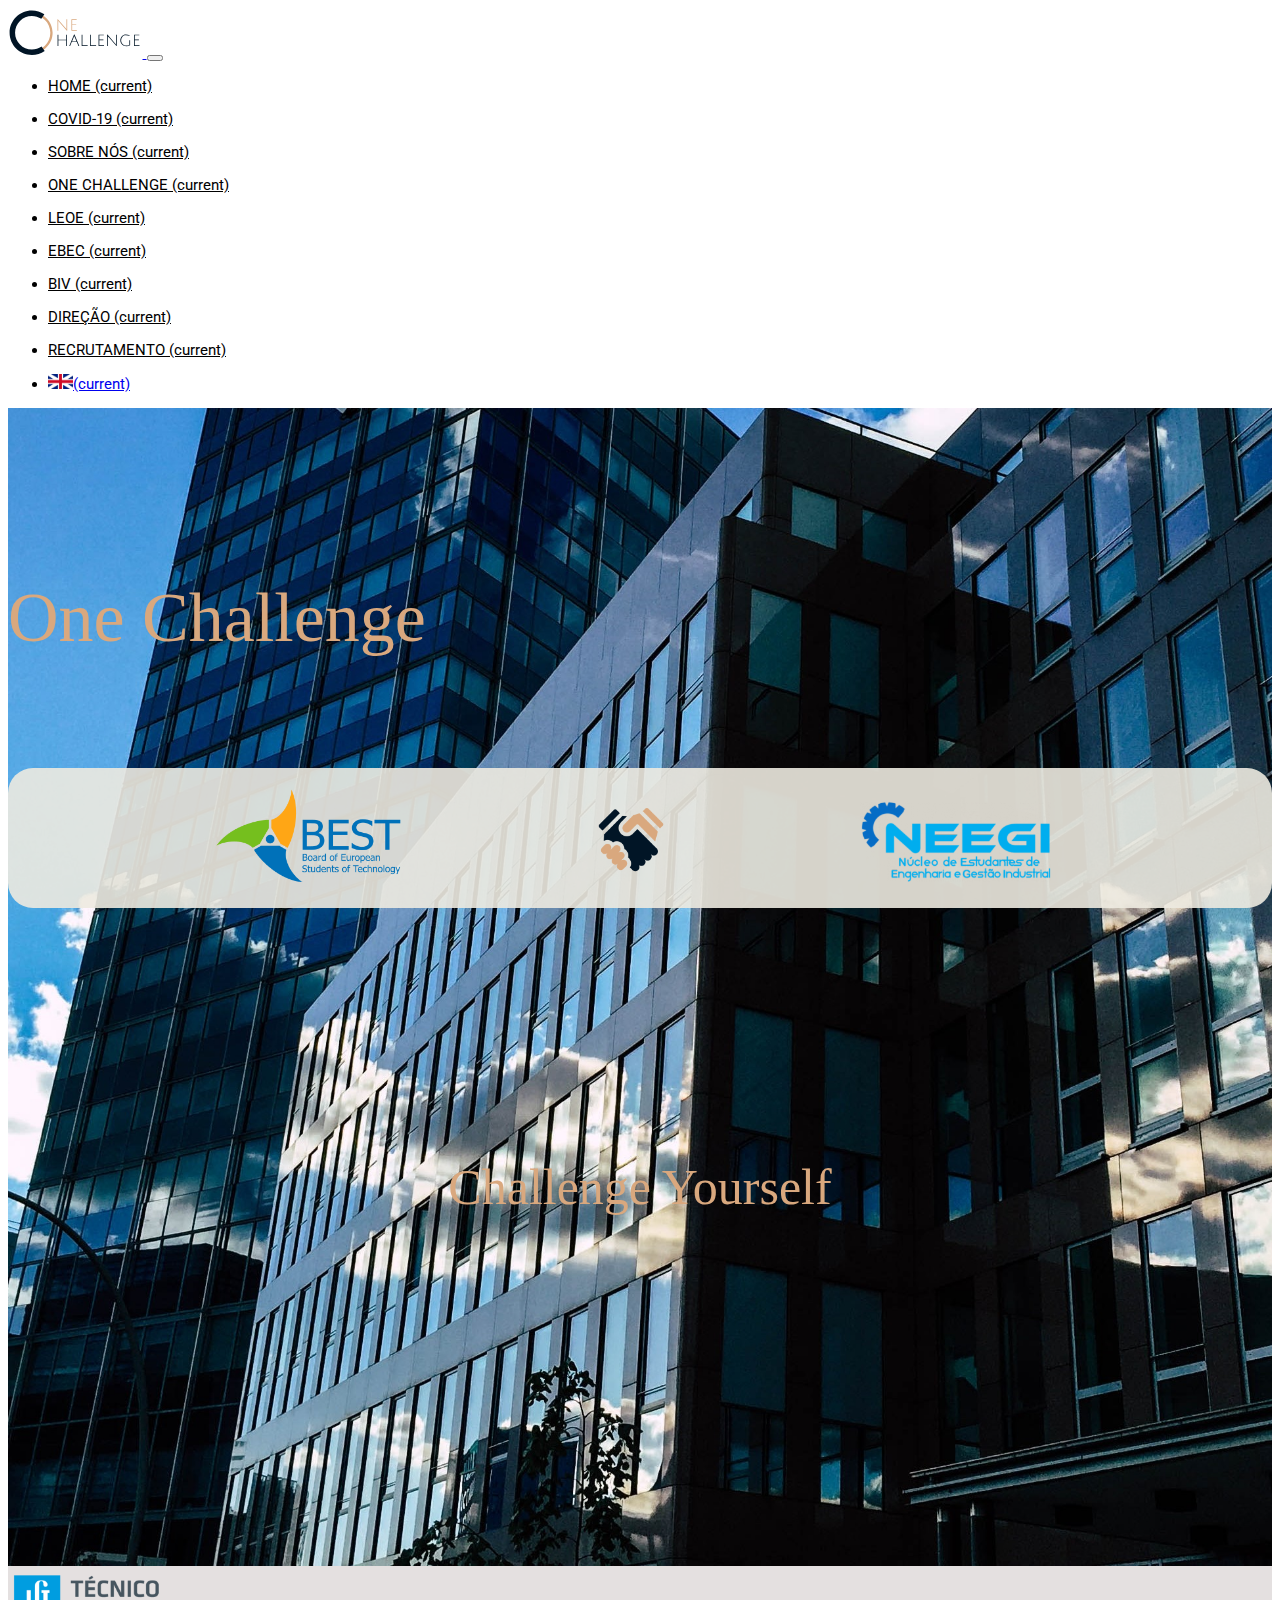
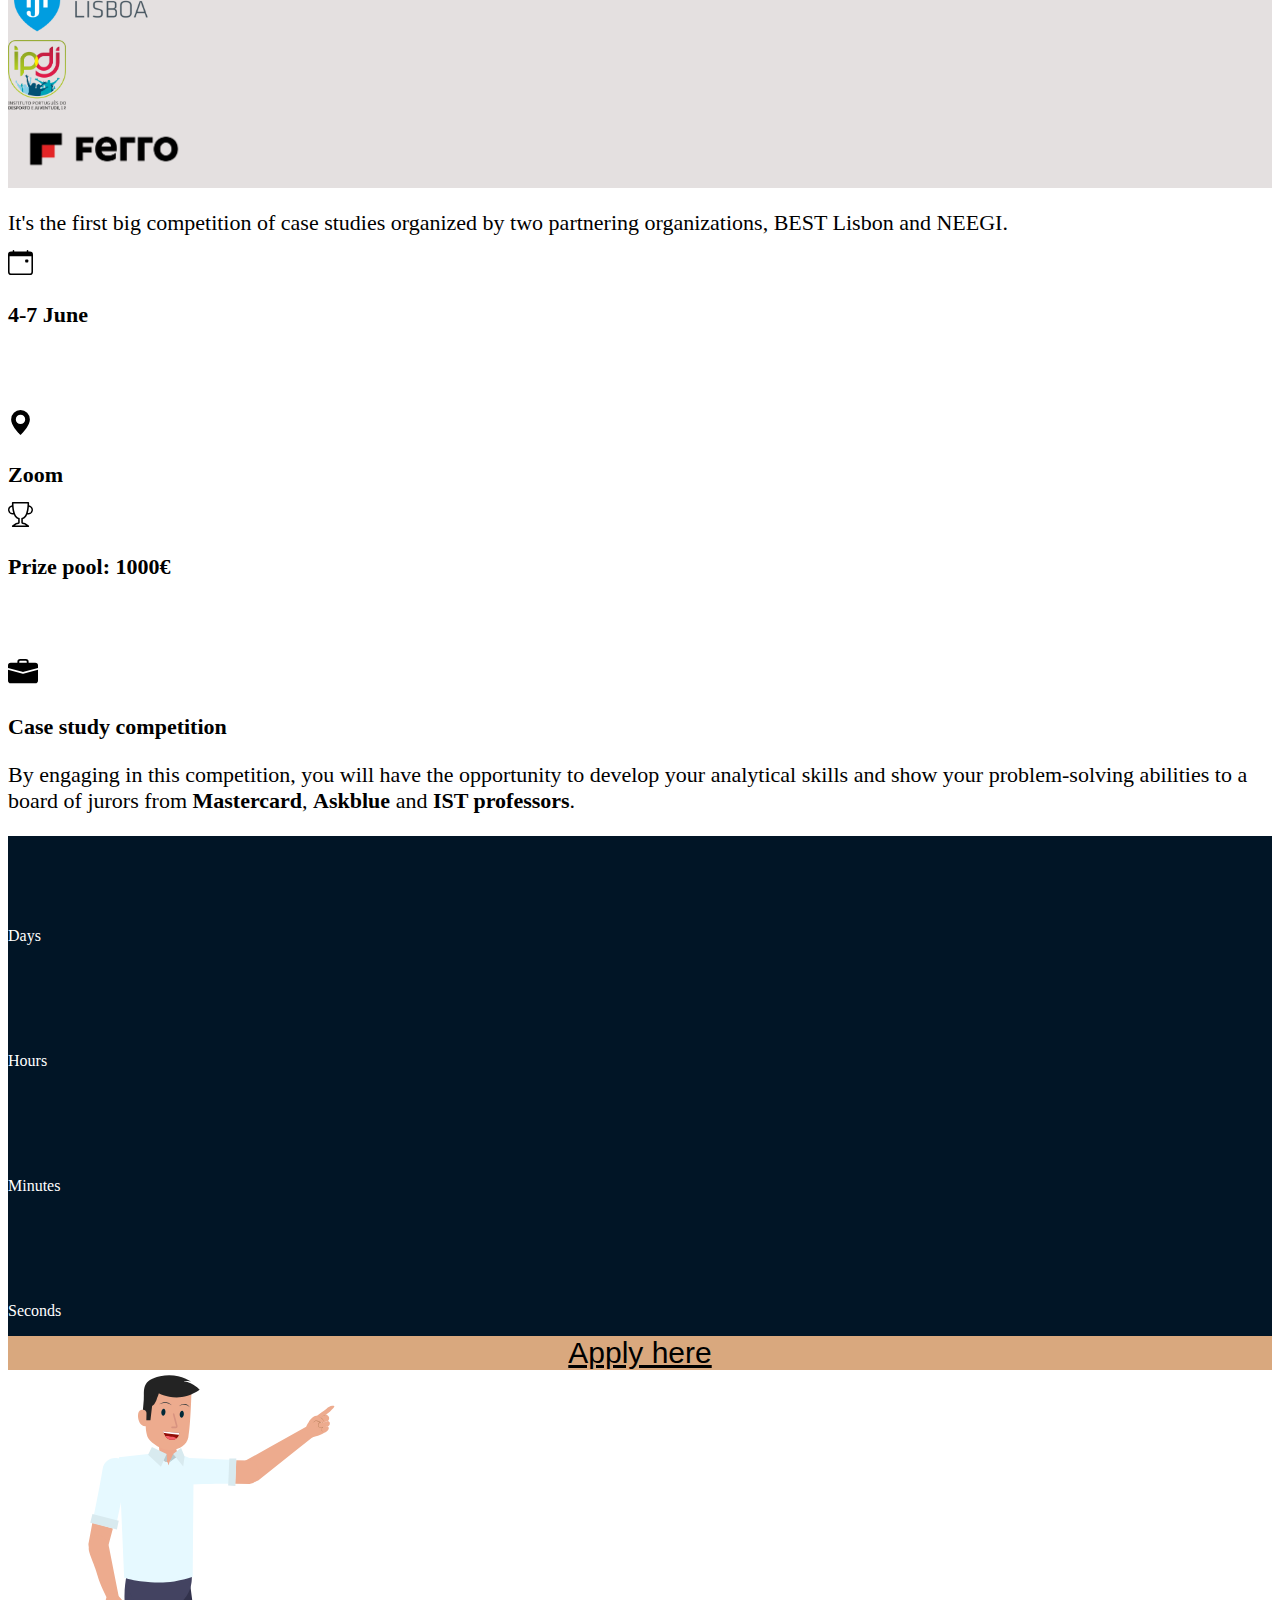
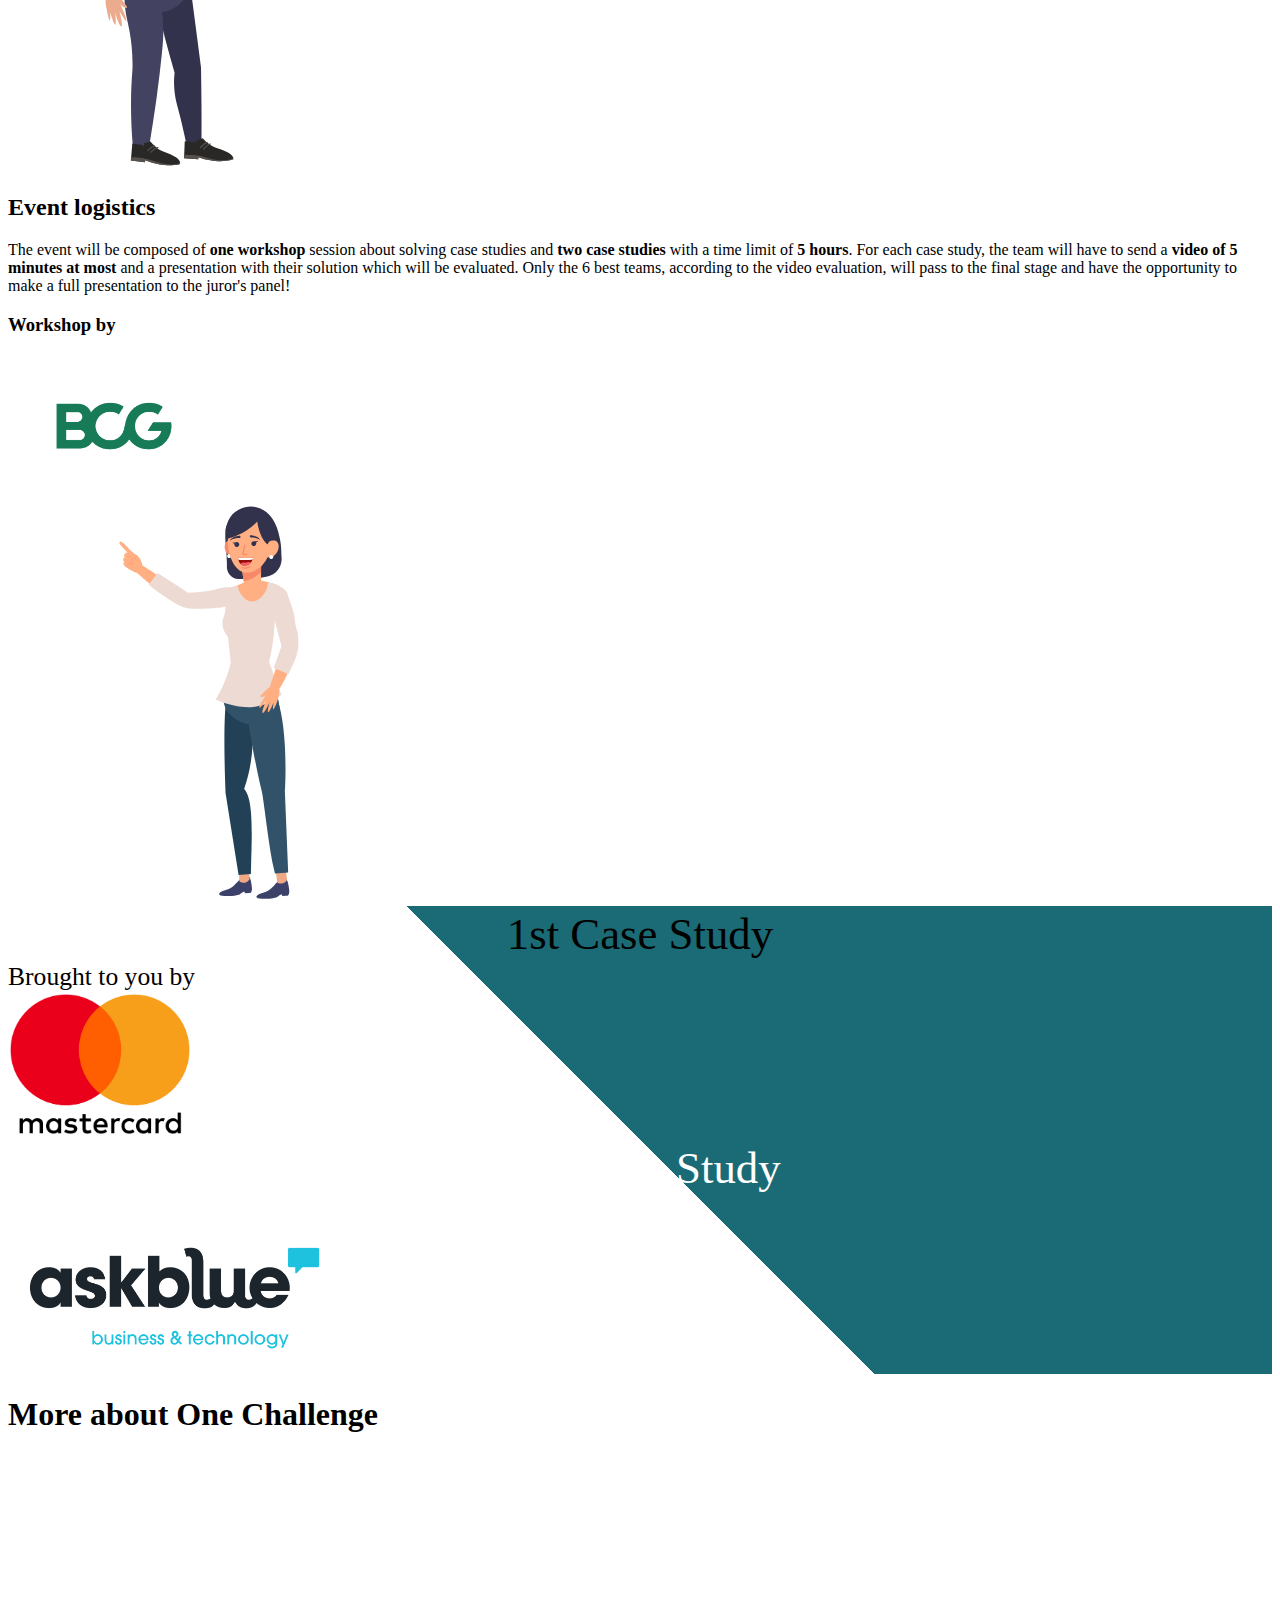
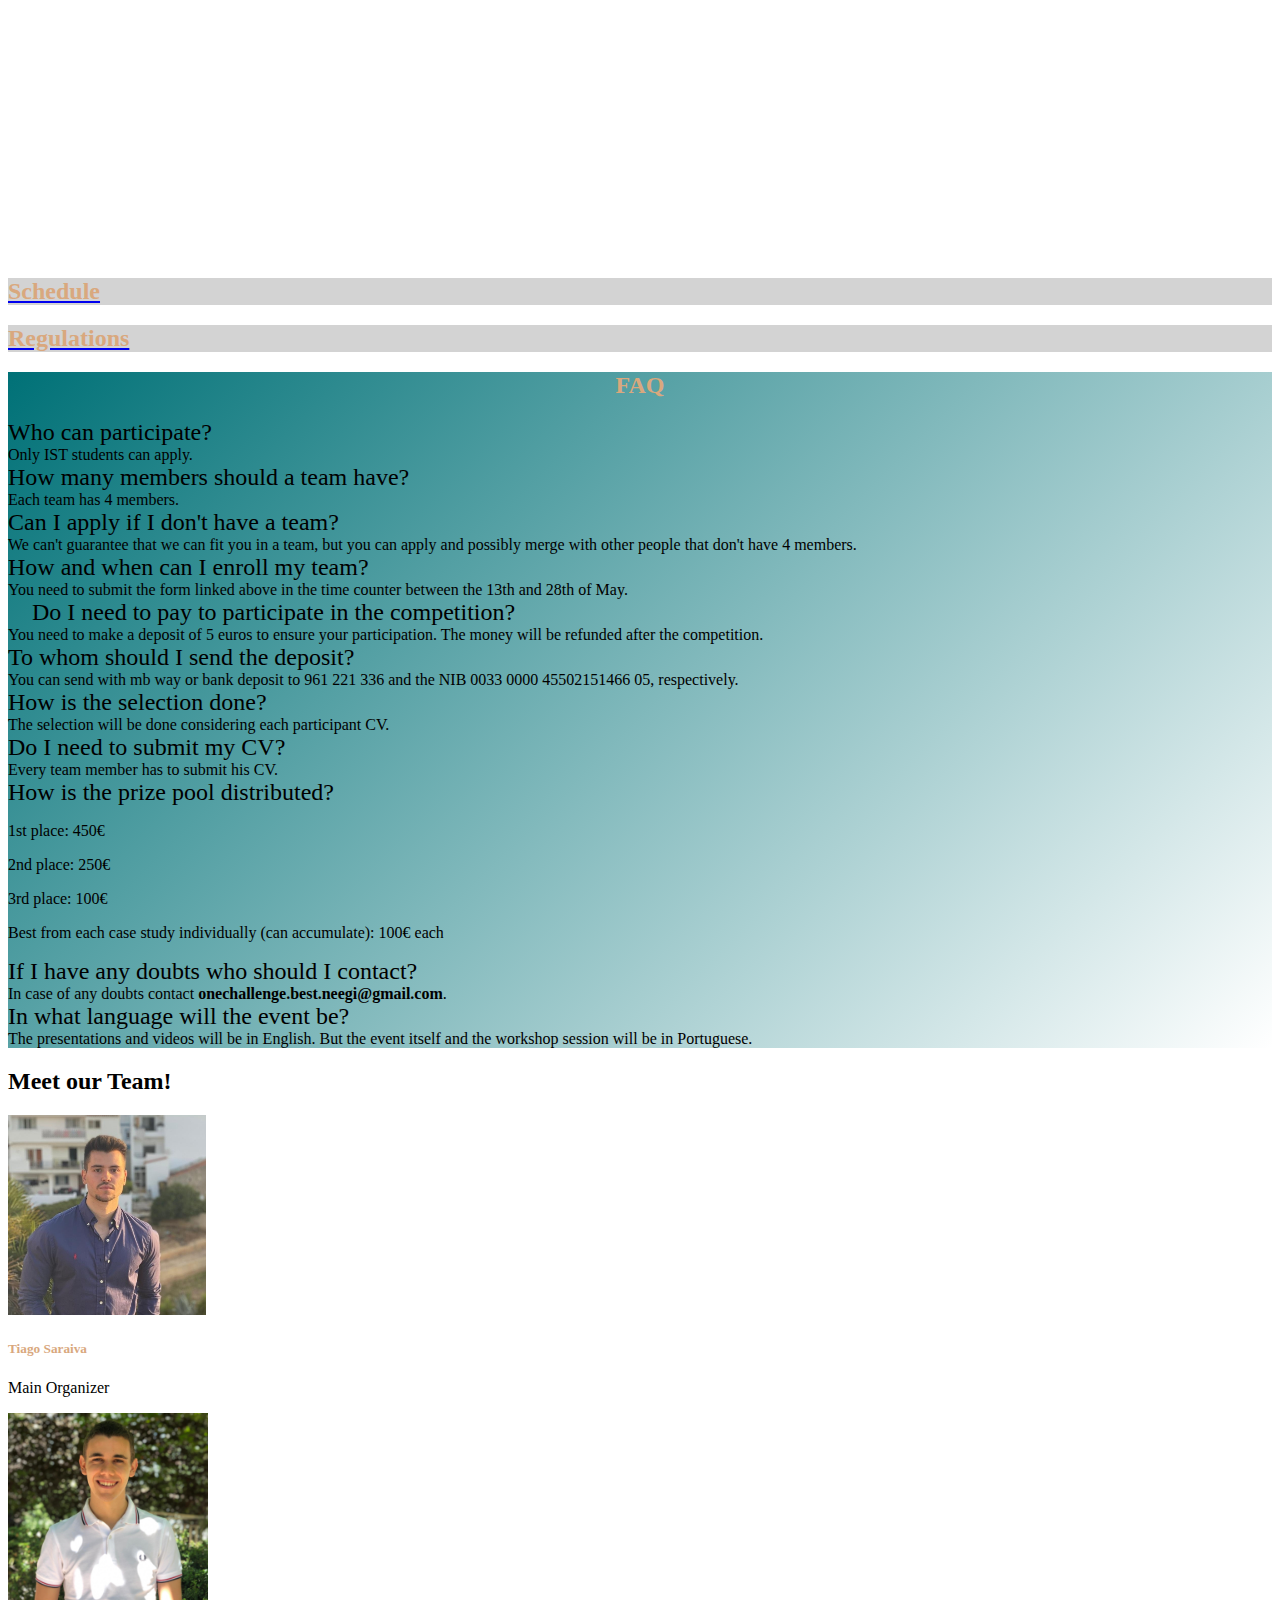
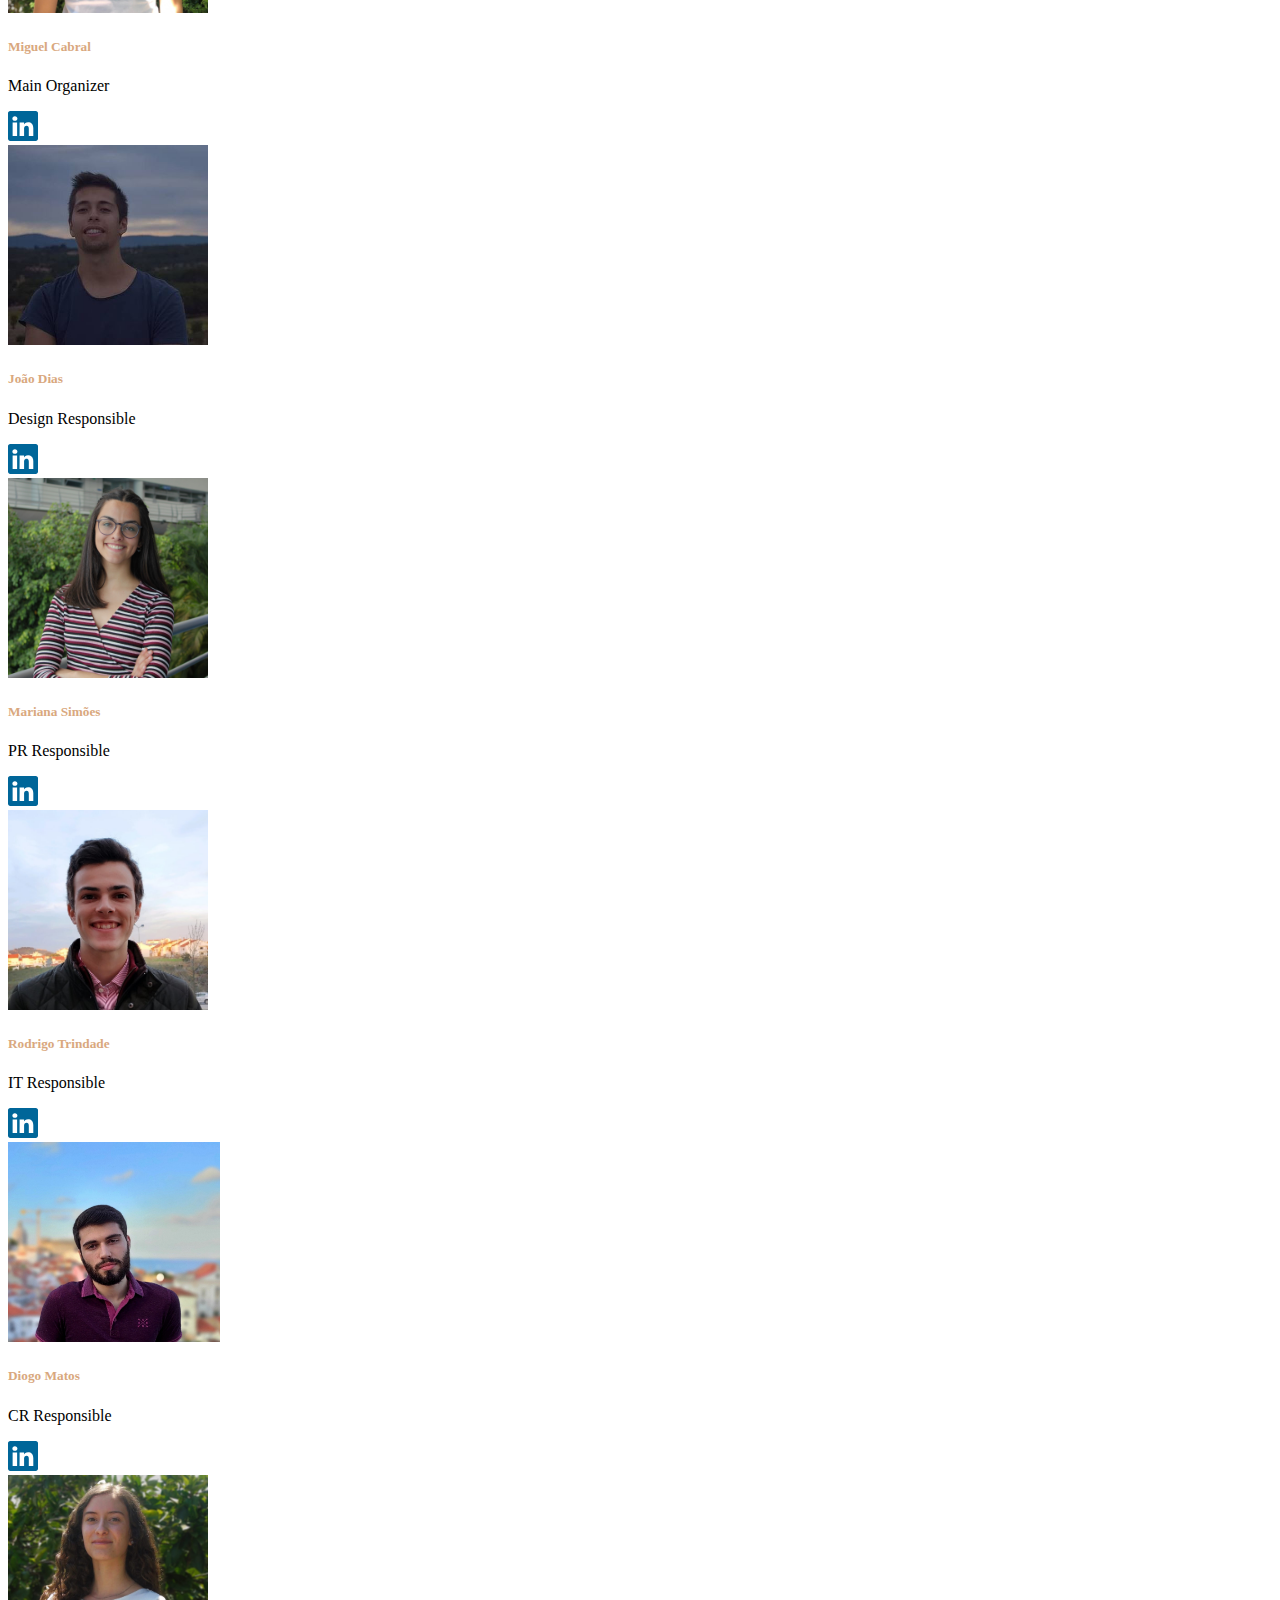
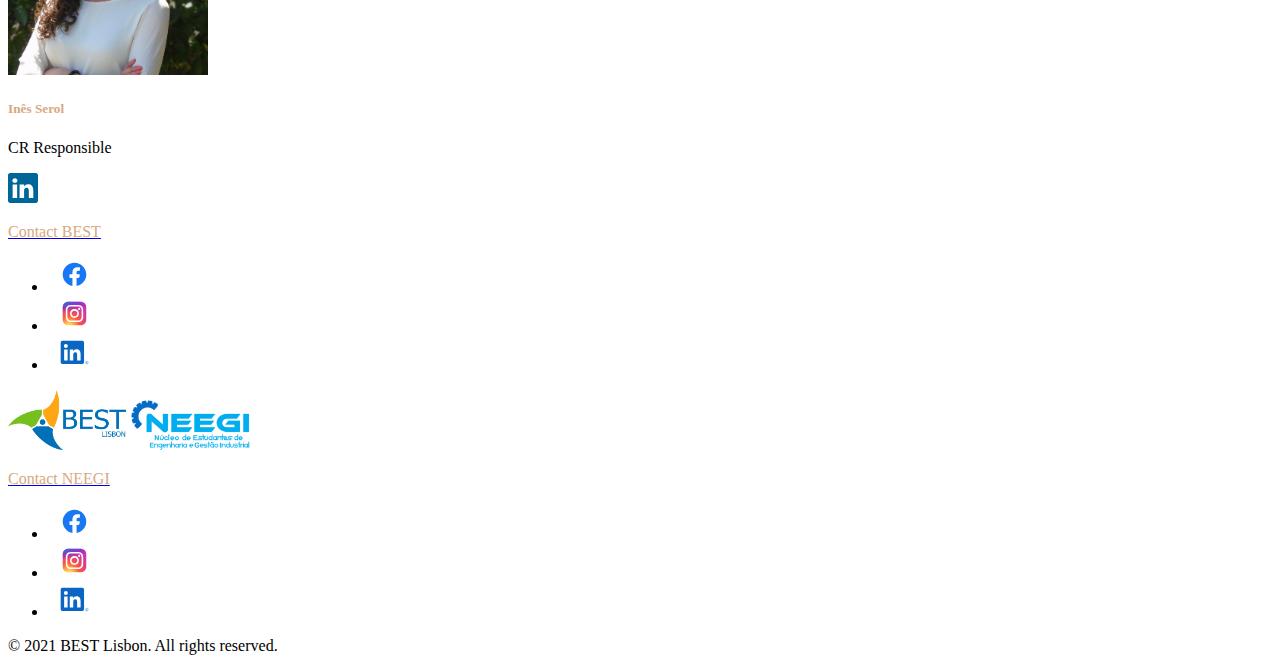
<file: index.html>
<!--
  @author BEST Lisbon http://best.tecnico.ulisboa.pt/
  @copyright BEST Lisbon 2020 -->
<!DOCTYPE html>
<html>

<head>
    <meta charset="utf-8">
    <meta name="viewport" content="width=device-width,initial-scale=1.0">
    <title>One Challenge 2021</title>
    <!--Link to our CSS File-->
    <link href="styles/style.css" rel="stylesheet" type="text/css">

    <!-- Link to Bootstrap CSS -->
    <link rel="stylesheet" href="https://cdn.jsdelivr.net/npm/bootstrap@4.5.3/dist/css/bootstrap.min.css"
        integrity="sha384-TX8t27EcRE3e/ihU7zmQxVncDAy5uIKz4rEkgIXeMed4M0jlfIDPvg6uqKI2xXr2" crossorigin="anonymous">
    <!--Icon on Tab-->
    <link rel="apple-touch-icon" sizes="180x180" href="images/ico/apple-touch-icon.png">
    <link rel="icon" type="image/png" sizes="32x32" href="images/ico/favicon-32x32.png">
    <link rel="icon" type="image/png" sizes="16x16" href="images/ico/favicon-16x16.png">
    <link rel="manifest" href="images/ico/site.webmanifest">
    <link rel="mask-icon" href="images/ico/safari-pinned-tab.svg" color="#5bbad5">
    <meta name="msapplication-TileColor" content="#da532c">
    <meta name="theme-color" content="#ffffff">

</head>

<body>
    <nav class="navbar fixed-top navbar-expand-lg navbar-light green">
        <a class="navbar-brand" href="#">
            <img src="images/logos/logo.svg" height="50">
        </a>
        <button class="navbar-toggler" type="button" data-toggle="collapse" data-target="#navbarNavDropdown"
            aria-controls="navbarNavDropdown" aria-expanded="false" aria-label="Toggle navigation">
            <span class="navbar-toggler-icon"></span>
        </button>
        <div class="collapse navbar-collapse" id="navbarNavDropdown">
            <ul class="navbar-nav mx-auto">
                <li class="nav-item active">
                    <a class="nav-link" href="https://best.tecnico.ulisboa.pt/index.html"
                        style="color: rgb(0, 0, 0)">HOME <span class="sr-only">(current)</span></a>
                </li>


            </ul>
        </div>
        <div class="collapse navbar-collapse" id="navbarNavDropdown">
            <ul class="navbar-nav mx-auto">
                <li class="nav-item active">
                    <a class="nav-link" href="https://best.tecnico.ulisboa.pt/covid/index.html"
                        style="color: rgb(0, 0, 0)">COVID-19 <span class="sr-only">(current)</span></a>
                </li>


            </ul>
        </div>
        <div class="collapse navbar-collapse" id="navbarNavDropdown">
            <ul class="navbar-nav mx-auto">
                <li class="nav-item active">
                    <a class="nav-link" href="https://best.tecnico.ulisboa.pt/about.html"
                        style="color: rgb(0, 0, 0)">SOBRE NÓS <span class="sr-only">(current)</span></a>
                </li>


            </ul>
        </div>
        <div class="collapse navbar-collapse" id="navbarNavDropdown">
            <ul class="navbar-nav mx-auto">
                <li class="nav-item active">
                    <a class="nav-link" href="./index.html"
                        style="color: rgb(0, 0, 0)">ONE CHALLENGE <span class="sr-only">(current)</span></a>
                </li>


            </ul>
        </div>
        <div class="collapse navbar-collapse" id="navbarNavDropdown">
            <ul class="navbar-nav mx-auto">
                <li class="nav-item active">
                    <a class="nav-link" href="https://best.tecnico.ulisboa.pt/LEoE/index.html"
                        style="color: rgb(0, 0, 0)">LEOE <span class="sr-only">(current)</span></a>
                </li>


            </ul>
        </div>
        <div class="collapse navbar-collapse" id="navbarNavDropdown">
            <ul class="navbar-nav mx-auto">
                <li class="nav-item active">
                    <a class="nav-link" href="https://best.tecnico.ulisboa.pt/ebec2021/index.html"
                        style="color: rgb(0, 0, 0)">EBEC <span class="sr-only">(current)</span></a>
                </li>


            </ul>
        </div>
        <div class="collapse navbar-collapse" id="navbarNavDropdown">
            <ul class="navbar-nav mx-auto">
                <li class="nav-item active">
                    <a class="nav-link" href="https://best.tecnico.ulisboa.pt/insideview/index.html"
                        style="color: rgb(0, 0, 0)">BIV <span class="sr-only">(current)</span></a>
                </li>


            </ul>
        </div>
        <div class="collapse navbar-collapse" id="navbarNavDropdown">
            <ul class="navbar-nav mx-auto">
                <li class="nav-item active">
                    <a class="nav-link" href="https://best.tecnico.ulisboa.pt/team/index.html"
                        style="color: rgb(0, 0, 0)">DIREÇÃO <span class="sr-only">(current)</span></a>
                </li>


            </ul>
        </div>
        <div class="collapse navbar-collapse" id="navbarNavDropdown">
            <ul class="navbar-nav mx-auto">
                <li class="nav-item active">
                    <a class="nav-link" href="https://best.tecnico.ulisboa.pt/recruitment/index.html"
                        style="color: rgb(0, 0, 0)">RECRUTAMENTO <span class="sr-only">(current)</span></a>
                </li>
            </ul>
        </div>
        <div class="collapse navbar-collapse" id="navbarNavDropdown">
            <ul class="navbar-nav mx-auto">
                <li class="nav-item active">
                    <a class="nav-link" href="./en.html"><img src="images/eng_flag.png" style="height:15px;"><span class="sr-only">(current)</span></a>
                </li>
            </ul>
        </div>
    </nav>

    <section id="main" style="padding-top:100px">
        <div class="container text-center">
            <p class="color mt-5 mb-5 text-center" style="font-size: 70px">One Challenge</p>
            <div class="box cover-card">
                <div class="row flex">
                    <img class="cover-img" src="images/best-logo.png">
                    <img class="mt-3" height="75px" src="images/hands.png">
                    <img class="cover-img" src="images/neegi-logo.png">
                </div>
            </div>

            <p class=" center branco color" style="font-size: 50px"> Challenge Yourself </p>
        </div>
    </section>

    <section id="best-sponsors" class="grey pt-2 pb-2 mb-4">
        <div class="container text-center">
            <div class="row">
                <div class="col-4">
                    <a href="https://tecnico.ulisboa.pt/">
                        <img src="images/logos/tecnico_logo.png" height="70">
                    </a>
                </div>
                <div class="col-4">
                    <a href="http://www.idesporto.pt/">
                        <img src="images/logos/ipdj_logo.png" height="70">
                    </a>
                </div>
                <div class="col-4">
                    <a href="http://www.idesporto.pt/">
                        <img src="images/logos/7 Ferro Complete Black.png" height="70">
                    </a>
                </div>

            </div>
        </div>
    </section>

    <section id="onechallenge">
        <div class="mb-4">
            <div class="pr-5 pl-5 text-center">
                <p style="font-size: 22px;">It's the first big competition of case studies organized by two partnering
                    organizations, BEST Lisbon and NEEGI.</p>


                <div class="d-flex flex-row align-items-baseline">
                    <div class="container-fluid  d-flex flex-column">
                        <h3 class="nino-sectionHeading1 mt-4 " style="margin-bottom: 90px">
                            <svg xmlns="http://www.w3.org/2000/svg" width="25" height="25" fill="currentColor"
                                class="bi bi-calendar-event" viewBox="0 0 16 16">
                                <path
                                    d="M11 6.5a.5.5 0 0 1 .5-.5h1a.5.5 0 0 1 .5.5v1a.5.5 0 0 1-.5.5h-1a.5.5 0 0 1-.5-.5v-1z" />
                                <path
                                    d="M3.5 0a.5.5 0 0 1 .5.5V1h8V.5a.5.5 0 0 1 1 0V1h1a2 2 0 0 1 2 2v11a2 2 0 0 1-2 2H2a2 2 0 0 1-2-2V3a2 2 0 0 1 2-2h1V.5a.5.5 0 0 1 .5-.5zM1 4v10a1 1 0 0 0 1 1h12a1 1 0 0 0 1-1V4H1z" />
                            </svg>
                            <p style="font-size: 22px;"><strong> 4-7 June</strong></p>
                        </h3>
                        <h3 class="nino-sectionHeading1 icon">
                            <svg xmlns="http://www.w3.org/2000/svg" width="25" height="25" fill="currentColor"
                                class="bi bi-geo-alt-fill" viewBox="0 0 16 16">
                                <path
                                    d="M8 16s6-5.686 6-10A6 6 0 0 0 2 6c0 4.314 6 10 6 10zm0-7a3 3 0 1 1 0-6 3 3 0 0 1 0 6z" />
                            </svg>
                            <p style="font-size: 22px;"><strong> Zoom</strong></p>
                        </h3>
                    </div>
                    <div class="container-fluid d-flex flex-column">
                        <h3 class="nino-sectionHeading1 mt-4" style="margin-bottom: 90px">
                            <svg xmlns="http://www.w3.org/2000/svg" width="25" height="25" fill="currentColor"
                                class="bi bi-trophy" viewBox="0 0 16 16">
                                <path
                                    d="M2.5.5A.5.5 0 0 1 3 0h10a.5.5 0 0 1 .5.5c0 .538-.012 1.05-.034 1.536a3 3 0 1 1-1.133 5.89c-.79 1.865-1.878 2.777-2.833 3.011v2.173l1.425.356c.194.048.377.135.537.255L13.3 15.1a.5.5 0 0 1-.3.9H3a.5.5 0 0 1-.3-.9l1.838-1.379c.16-.12.343-.207.537-.255L6.5 13.11v-2.173c-.955-.234-2.043-1.146-2.833-3.012a3 3 0 1 1-1.132-5.89A33.076 33.076 0 0 1 2.5.5zm.099 2.54a2 2 0 0 0 .72 3.935c-.333-1.05-.588-2.346-.72-3.935zm10.083 3.935a2 2 0 0 0 .72-3.935c-.133 1.59-.388 2.885-.72 3.935zM3.504 1c.007.517.026 1.006.056 1.469.13 2.028.457 3.546.87 4.667C5.294 9.48 6.484 10 7 10a.5.5 0 0 1 .5.5v2.61a1 1 0 0 1-.757.97l-1.426.356a.5.5 0 0 0-.179.085L4.5 15h7l-.638-.479a.501.501 0 0 0-.18-.085l-1.425-.356a1 1 0 0 1-.757-.97V10.5A.5.5 0 0 1 9 10c.516 0 1.706-.52 2.57-2.864.413-1.12.74-2.64.87-4.667.03-.463.049-.952.056-1.469H3.504z" />
                            </svg>
                            <p style="font-size: 22px;">Prize pool:<strong> 1000€</strong></p>
                        </h3>
                        <h3 class="nino-sectionHeading1">
                            <svg xmlns="http://www.w3.org/2000/svg" width="30" height="30" fill="currentColor"
                                class="bi bi-briefcase-fill" viewBox="0 0 16 16">
                                <path
                                    d="M6.5 1A1.5 1.5 0 0 0 5 2.5V3H1.5A1.5 1.5 0 0 0 0 4.5v1.384l7.614 2.03a1.5 1.5 0 0 0 .772 0L16 5.884V4.5A1.5 1.5 0 0 0 14.5 3H11v-.5A1.5 1.5 0 0 0 9.5 1h-3zm0 1h3a.5.5 0 0 1 .5.5V3H6v-.5a.5.5 0 0 1 .5-.5z" />
                                <path
                                    d="M0 12.5A1.5 1.5 0 0 0 1.5 14h13a1.5 1.5 0 0 0 1.5-1.5V6.85L8.129 8.947a.5.5 0 0 1-.258 0L0 6.85v5.65z" />
                            </svg>
                            <p style="font-size: 22px;"> Case study competition</p>
                        </h3>
                    </div>
                </div>
                <!-- <p style="font-size: 22px;"> Between <strong>4 and 7 of June</strong> you are going to have the opportunity of solving two distinct case studies in the fields of management, logistics and technology.</p>
                <p style="font-size: 22px;">You are also going to have the chance of winning prizes from a prize pool of <strong style="font-size: 27px">1200€!!</strong></p>
                <p style="font-size: 22px;">The 1st edition of the competition will be happening in an online format on the zoom platform.</p> -->
                <p style="font-size: 22px;">By engaging in this competition, you will have the opportunity to develop
                    your analytical skills and show your problem-solving abilities to a board of jurors from
                    <strong>Mastercard</strong>, <strong>Askblue</strong> and <strong>IST professors</strong>.</p>

            </div>
        </div>
    </section>

    <section id="countdown" class="mb-4">
        <div class="container text-center">
            <div class="row">
                <div class="col">
                    <p><span id="days"></span><br>Days</p>
                </div>
                <div class="col">
                    <p><span id="hours"></span><br>Hours</p>
                </div>
                <div class="col">
                    <p><span id="minutes"></span><br>Minutes</p>
                </div>
                <div class="col">
                    <p><span id="seconds"></span><br>Seconds</p>
                </div>
                <div class="col"><a href="https://forms.gle/sQDLHDvF3AHuSaY97" class="btn btn-primary sign-up"
                        target="_blank">Apply here</a></div>
            </div>
        </div>
    </section>

    <section id="bonecos">
        <div class="container">
            <div class="row">
                <div class="col">
                    <img class="mb-4 responsive" src="./images/man.svg">
                </div>
                <div class="col text-center">
                    <h2>Event logistics</h2>
                    <p>The event will be composed of <strong>one workshop</strong> session about solving case studies
                        and <strong>two case studies</strong> with a
                        time limit of <strong>5 hours</strong>. For each case study, the team will have to send a
                        <strong>video of 5 minutes at most</strong> and a
                        presentation with their solution which will be evaluated. Only the 6 best teams, according to
                        the video
                        evaluation, will pass to the final stage and have the opportunity to make a full
                        presentation to the juror's panel! </p>

                    <h3>Workshop by</h3>
                    <a href="https://www.bcg.com/en-pt/" target="_blank"><img class="sizes"
                            src="images/logos/bcg.png"></a>
                </div>
                <div class="col d-flex align-items-end justify-content-end ">
                    <img class="mb-4 responsive" src="./images/woman.svg">
                </div>
            </div>
        </div>
    </section>


    <section id="casestudy" class="mb-4">
        <div class="gradi mb-5">
            <div class="d-flex justify-content-between pr-2 pl-2">
                <div>
                    <div class="py-2 size1" style="text-align:center;">1st Case Study</div>
                    <div class="size2 ml-3">Brought to you by</div>
                    <div class="ml-5">
                        <a href="https://www.mastercard.pt/pt-pt.html" target="_blank"><img class="sizes"
                                src="images/logos/Mastercard_logo.png"></a>
                    </div>
                </div>

                <div>
                    <div class="px-2 py-2 size1" style="text-align:center; color:rgb(255,255,255);">2nd Case Study</div>
                    <div class="size2" style="color:rgb(255,255,255);">Brought to you by</div>
                    <div>
                        <a href="https://askblue.pt/" target="_blank"><img class="sizes"
                                src="images/logos/Logo_askblue.png"></a>
                    </div>
                </div>

            </div>
        </div>
    </section>

    <section id="video" class="pb-5">
        <div class="container text-center">
            <h1 class="text-center">More about One Challenge</h1>
            <iframe width="800" height="400" src="https://www.youtube.com/embed/sOV75s2vdnw"
                title="YouTube video player" frameborder="0"
                allow="accelerometer; autoplay; clipboard-write; encrypted-media; gyroscope; picture-in-picture"
                allowfullscreen style="max-width: 100%;"></iframe>
        </div>
    </section>

    <section id="best-schedule" class="mb-4" style="background-color:#d3d3d3">
        <div class="container text-center">
            <a href="timeline.pdf" target="_blank">
                <h2 class="color1 py-4 mb-0">Schedule</h2>
            </a>
        </div>
    </section>
    <section id="best-schedule" class="mb-4" style="background-color:#d3d3d3">
        <div class="container text-center">
            <a href="Regulamento One Challenge.pdf" target="_blank">
                <h2 class="color1 py-4 mb-0">Regulations</h2>
            </a>
        </div>
    </section>







    <section id="best-faq">
        <div class="text-center progressivo mb-3">
            <h2 class="faq py-2">FAQ</h2>
            <div class="row pr-3 pl-5">
                <div class="col-md-6 mb-3">
                    <a class="faq-title" data-toggle="collapse" href="#multiCollapse1" role="button"
                        aria-expanded="false" aria-controls="multiCollapseExample1">Who can participate?</a>
                    <div class="collapse multi-collapse" id="multiCollapse1">
                        <!--<div class="card card-body color-transparent">-->
                        <div class="card card-body">
                            Only IST students can apply.
                        </div>
                    </div>
                </div>

                <div class="col-md-6 mb-3">
                    <a class="faq-title pergunta " data-toggle="collapse" href="#multiCollapse2" role="button"
                        aria-expanded="false" aria-controls="multiCollapseExample2">How many members should a team
                        have?</a>
                    <div class="collapse multi-collapse" id="multiCollapse2">
                        <div class="card card-body">
                            Each team has 4 members.
                        </div>
                    </div>
                </div>
            </div>


            <div class="row pr-3 pl-5 ">

                <div class="col-md-6 mb-3">
                    <a class="faq-title" data-toggle="collapse" href="#multiCollapse3" role="button"
                        aria-expanded="false" aria-controls="multiCollapseExample3">Can I apply if I don't have a
                        team?</a>
                    <div class="collapse multi-collapse" id="multiCollapse3">
                        <div class="card card-body">
                            We can't guarantee that we can fit you in a team, but you can apply and possibly merge with
                            other
                            people that don't have 4 members.
                        </div>

                    </div>
                </div>


                <div class="col-md-6 mb-3">
                    <a class="faq-title pergunta" data-toggle="collapse" href="#multiCollapse4" role="button"
                        aria-expanded="false" aria-controls="multiCollapseExample4">How and when can I enroll my
                        team?</a>
                    <div class="collapse multi-collapse" id="multiCollapse4">
                        <div class="card card-body">
                            You need to submit the form linked above in the time counter between the 13th and 28th of
                            May.
                        </div>
                    </div>
                </div>

            </div>


            <div class="row pr-3 pl-5">
                <div class="col-md-6 mb-3">
                    <a class="faq-title bullet" data-toggle="collapse" href="#multiCollapse5" role="button"
                        aria-expanded="false" aria-controls="multiCollapseExample5">Do I need to pay to participate in
                        the
                        competition?</a>
                    <div class="collapse multi-collapse" id="multiCollapse5">
                        <div class="card card-body">
                            You need to make a deposit of 5 euros to ensure your participation. The money will be
                            refunded after the competition.
                        </div>
                    </div>
                </div>

                <div class="col-md-6 mb-3">
                    <a class="faq-title pergunta" data-toggle="collapse" href="#multiCollapse6" role="button"
                        aria-expanded="false" aria-controls="multiCollapseExample6">To whom should I send the
                        deposit?</a>
                    <div class="collapse multi-collapse" id="multiCollapse6">
                        <div class="card card-body">
                            You can send with mb way or bank deposit to 961 221 336 and the NIB 0033 0000 45502151466
                            05, respectively.
                        </div>
                    </div>
                </div>
            </div>


            <div class="row pr-3 pl-5">
                <div class="col-md-6 mb-3">
                    <a class="faq-title" data-toggle="collapse" href="#multiCollapse7" role="button"
                        aria-expanded="false" aria-controls="multiCollapseExample7">How is the selection done?</a>
                    <div class="collapse multi-collapse" id="multiCollapse7">
                        <div class="card card-body">
                            The selection will be done considering each participant CV.
                        </div>
                    </div>
                </div>
                <div class="col-md-6 mb-3">
                    <a class="faq-title pergunta" data-toggle="collapse" href="#multiCollapse8" role="button"
                        aria-expanded="false" aria-controls="multiCollapseExample8">Do I need to submit my CV?</a>
                    <div class="collapse multi-collapse" id="multiCollapse8">
                        <div class="card card-body">
                            Every team member has to submit his CV.
                        </div>
                    </div>
                </div>
            </div>
            <div class="row pr-3 pl-5">
                <div class="col-md-6 mb-3">
                    <a class="faq-title" data-toggle="collapse" href="#multiCollapse9" role="button"
                        aria-expanded="false" aria-controls="multiCollapseExample9">How is the prize pool
                        distributed?</a>
                    <div class="collapse multi-collapse" id="multiCollapse9">
                        <div class="card card-body">
                            <p> 1st place: 450€ </p>
                            <p>2nd place: 250€ </p>
                            <p>3rd place: 100€</p>
                            <p>Best from each case study individually (can accumulate): 100€ each</p>
                        </div>
                    </div>
                </div>
                <div class="col-md-6 mb-3">
                    <a class="faq-title pergunta" data-toggle="collapse" href="#multiCollapse10" role="button"
                        aria-expanded="false" aria-controls="multiCollapseExample10">If I have any doubts who should I
                        contact?</a>
                    <div class="collapse multi-collapse" id="multiCollapse10">
                        <div class="card card-body">
                            In case of any doubts contact <strong>onechallenge.best.neegi@gmail.com</strong>.
                        </div>
                    </div>
                </div>
            </div>
            <div class="text-center pr-3 pl-5">

                <div class=" mb-3">
                    <a class="faq-title pergunta" data-toggle="collapse" href="#multiCollapse11" role="button"
                        aria-expanded="false" aria-controls="multiCollapseExample11">In what language will the event
                        be?</a>
                    <div class="collapse multi-collapse" id="multiCollapse11">
                        <div class="card card-body">
                            The presentations and videos will be in English. But the event itself and the workshop
                            session will be in Portuguese.
                        </div>
                    </div>
                </div>
            </div>


        </div>
    </section>

    <section id="best-team">
        <div class="container text-center">
            <h2 class="mb-4">Meet our Team!</h2>
            <div class="row">
                <div class="col-md-4 offset-md-2 mb-3">
                    <img class="mb-3 rounded-circle" src="images/team/tiago.jpeg" height="200">
                    <h5 class="mb-0 color">Tiago Saraiva</h5>
                    <p>Main Organizer</p>


                </div>
                <div class="col-md-4 mb-3">
                    <img class="mb-3 rounded-circle" src="images/team/Miguel.jpeg" height="200">
                    <h5 class="mb-0 color">Miguel Cabral</h5>
                    <p>Main Organizer</p>
                    <a href="https://www.linkedin.com/in/miguelpcabral/" target="_blank"><img class="linkedin-img"
                            src="images/linkedin.svg" height="30"></a>

                </div>
            </div>
            <div class="row">
                <div class="col-md-4 mb-3">
                    <img class="mb-3 rounded-circle" src="./images/team/dias.jpeg" height="200">
                    <h5 class="mb-0 color">João Dias</h5>
                    <p>Design Responsible</p>
                    <a href="https://www.linkedin.com/in/jo%C3%A3o-dias-784618198" target="_blank"><img
                            class="linkedin-img" src="images/linkedin.svg" height="30"></a>

                    </a>
                </div>
                <div class="col-md-4 mb-3">
                    <img class="mb-3 rounded-circle" src="./images/team/Mariana.jpeg" height="200">
                    <h5 class="mb-0 color">Mariana Simões</h5>
                    <p>PR Responsible</p>
                    <a href="https://www.linkedin.com/in/mariana-sim%C3%B5es-b2ba31197" target="_blank"><img
                            class="linkedin-img" src="images/linkedin.svg" height="30"></a>
                </div>
                <div class="col-md-4 mb-3">
                    <img class="mb-3 rounded-circle" src="./images/team/Rodrigo.jpeg" height="200">
                    <h5 class="mb-0 color">Rodrigo Trindade</h5>
                    <p>IT Responsible</p>
                    <a href="https://www.linkedin.com/in/rodrigo-trindade-48b134208/" target="_blank"><img
                            class="linkedin-img" src="images/linkedin.svg" height="30"></a>

                </div>
            </div>
            <div class="row">
                <div class="col-md-4 offset-md-2 mb-3">
                    <img class="mb-3 rounded-circle" src="./images/team/diogo.jpeg" height="200">
                    <h5 class="mb-0 color">Diogo Matos</h5>
                    <p>CR Responsible</p>
                    <a href="https://www.linkedin.com/in/diogo-matos13/" target="_blank"><img class="linkedin-img"
                            src="images/linkedin.svg" height="30"></a>
                </div>
                <div class="col-md-4 mb-3">
                    <img class="mb-3 rounded-circle" src="./images/team/Ines.jpeg" height="200">
                    <h5 class="mb-0 color"> Inês Serol</h5>
                    <p>CR Responsible</p>
                    <a href="https://www.linkedin.com/in/in%C3%AAs-serol-159241205/" target="_blank"><img
                            class="linkedin-img" src="images/linkedin.svg" height="30"></a>

                </div>
            </div>
        </div>
    </section>

    <footer class="pb-3">
        <div class="container text-center">
            <div class="row border-bottom pb-2">
                <div class="col-md-4 col-sm-6 order-1">
                    <div class="social-media row ml-3">
                        <!--redes sociais BEST-->
                        <a href="mailto:lisbon@best.eu.org" target="_blank">
                            <p class="color text-contact"> Contact BEST</p>
                        </a>
                    </div>
                    <div class="row social-media">
                        <ul class="nav">
                            <li class="nav-item"><a href="https://www.facebook.com/bestlisboa/" target="_blank"><img
                                        src="images/logos/facebook.svg" height="35"></a></li>
                            <li class="nav-item"><a href="https://www.instagram.com/best.lisbon" target="_blank"><img
                                        src="images/logos/instagram.svg" height="35"></a></li>
                            <li class="nav-item"><a href="https://www.linkedin.com/company/best-lisboa/"
                                    target="_blank"><img src="images/logos/linkedin.svg" height="35"></a></li>
                        </ul>
                    </div>
                </div>

                <div
                    class="offset-sm-3 offset-md-0 col-sm-6 col-md-4 d-flex justify-content-center align-items-center order-sm-3 order-md-2">
                    <a href="http://best.tecnico.ulisboa.pt/" target="_blank"><img class="mr-4"
                            src="images/logos/best_logo.png" height="60"></a>
                    <a href="https://neegi.ist.utl.pt/" target="_blank"><img src="images/logos/neegi.png"
                            height="50"></a>
                </div>

                <div class="col-sm-6 col-md-4 order-sm-2">
                    <div class="social-media row d-flex align-items-end justify-content-end mr-3">
                        <!--redes sociais NEEGI-->
                        <a href="neegi.ist@gmail.com" target="_blank">
                            <p class="color text-contact"> Contact NEEGI</p>
                        </a>
                    </div>
                    <div class="social-media row d-flex align-items-end justify-content-end">
                        <ul class="nav">
                            <li class="nav-item"><a href="https://www.facebook.com/neegi.tecnico/" target="_blank"><img
                                        src="images/logos/facebook.svg" height="35"></a></li>
                            <li class="nav-item"><a href="https://www.instagram.com/neegi.ist/" target="_blank"><img
                                        src="images/logos/instagram.svg" height="35"></a></li>
                            <li class="nav-item"><a href="https://www.linkedin.com/company/neegi/" target="_blank"><img
                                        src="images/logos/linkedin.svg" height="35"></a></li>
                        </ul>
                    </div>
                </div>

                <!-- <a class="nav-link" href="mailto:lisbon@best.eu.org">Contact us :
                      <svg width="2em" height="2em" viewBox="0 0 16 16" class="bi bi-envelope" fill="currentColor"
                          xmlns="http://www.w3.org/2000/svg">
                          <path fill-rule="evenodd"
                              d="M0 4a2 2 0 0 1 2-2h12a2 2 0 0 1 2 2v8a2 2 0 0 1-2 2H2a2 2 0 0 1-2-2V4zm2-1a1 1 0 0 0-1 1v.217l7 4.2 7-4.2V4a1 1 0 0 0-1-1H2zm13 2.383l-4.758 2.855L15 11.114v-5.73zm-.034 6.878L9.271 8.82 8 9.583 6.728 8.82l-5.694 3.44A1 1 0 0 0 2 13h12a1 1 0 0 0 .966-.739zM1 11.114l4.758-2.876L1 5.383v5.73z" />
                      </svg>
                  </a> -->
            </div>
            <div class="row d-flex justify-content-center mt-2">
                <p class="mb-0 mt-2 small text-muted">© 2021 BEST Lisbon. All rights reserved.</p>
            </div>
        </div>
    </footer>

    <!-- Link to our Javascript File -->
    <script src="scripts/main.js"></script>
    <!-- JS Bootstrap - jQuery and JS bundle w/ Popper.js -->
    <script src="https://code.jquery.com/jquery-3.5.1.slim.min.js"
        integrity="sha384-DfXdz2htPH0lsSSs5nCTpuj/zy4C+OGpamoFVy38MVBnE+IbbVYUew+OrCXaRkfj"
        crossorigin="anonymous"></script>
    <script src="https://cdn.jsdelivr.net/npm/bootstrap@4.5.3/dist/js/bootstrap.bundle.min.js"
        integrity="sha384-ho+j7jyWK8fNQe+A12Hb8AhRq26LrZ/JpcUGGOn+Y7RsweNrtN/tE3MoK7ZeZDyx"
        crossorigin="anonymous"></script>
</body>

</html>
</file>
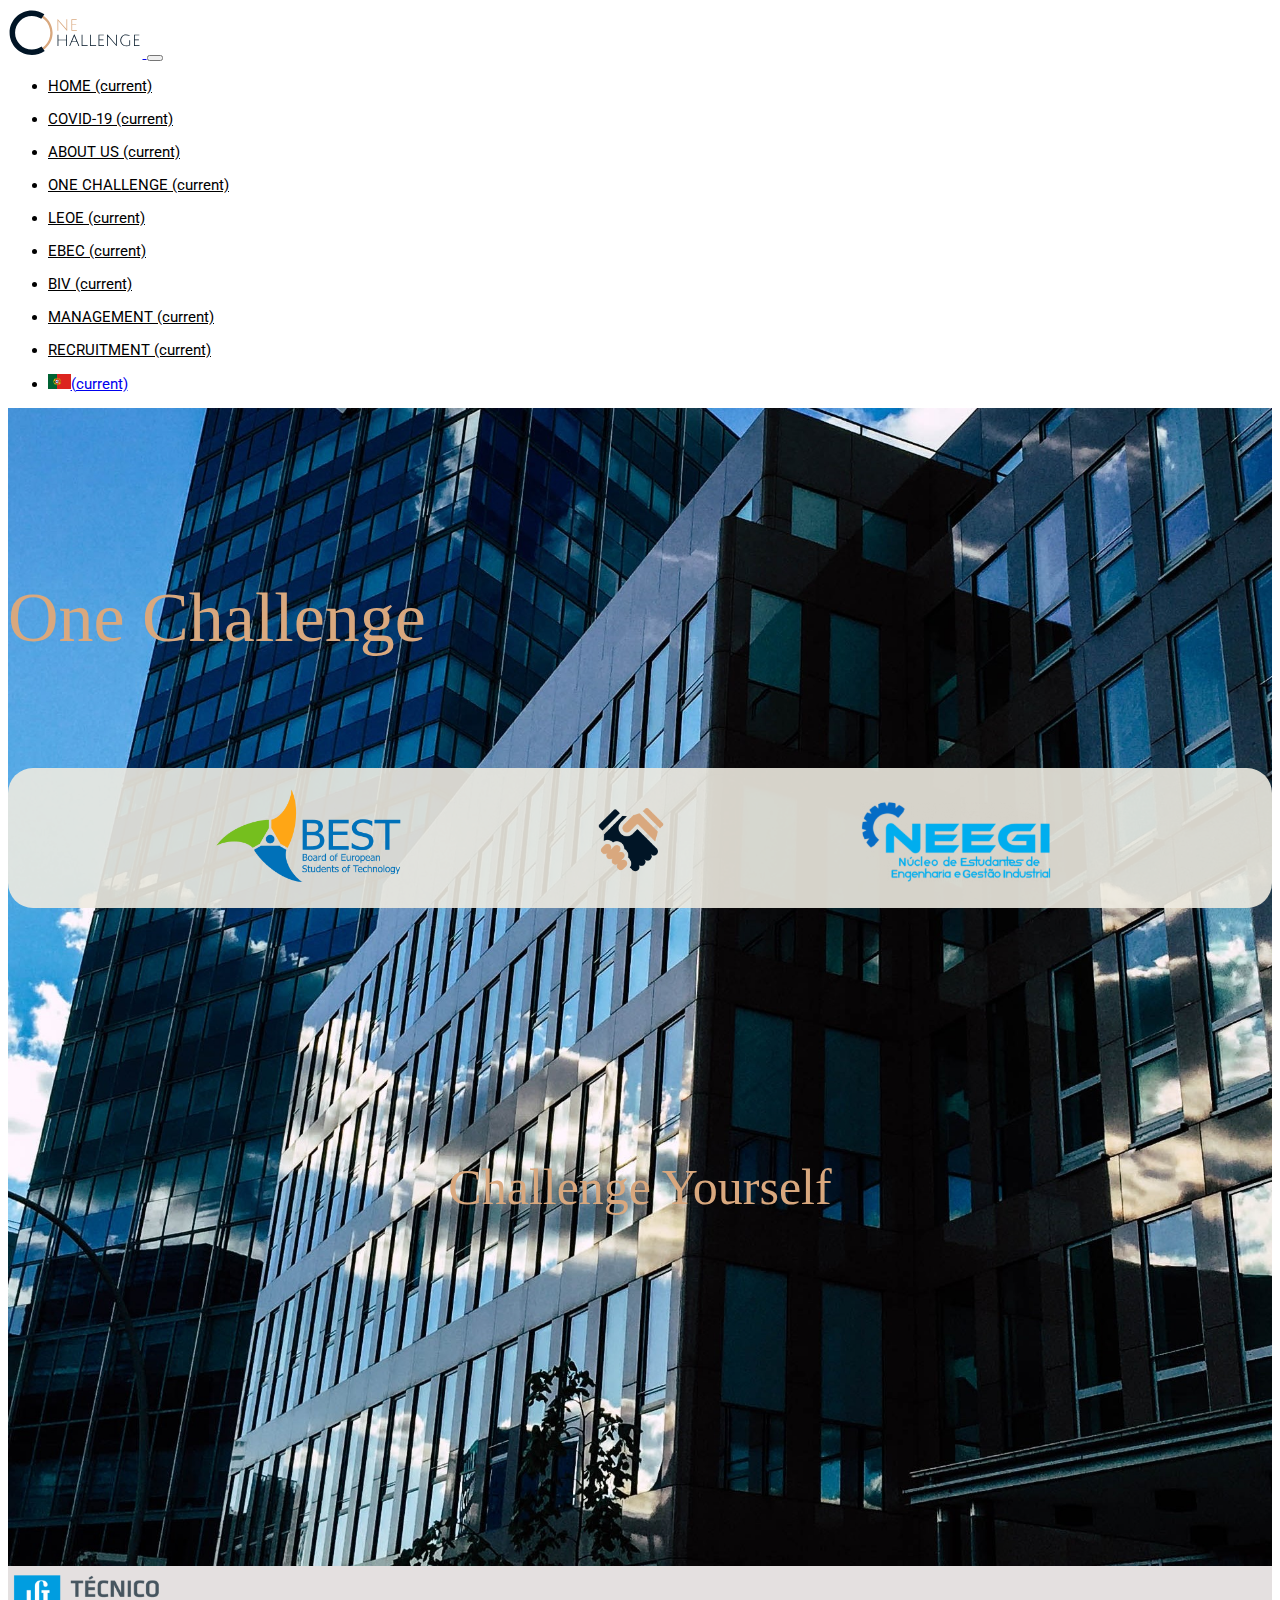
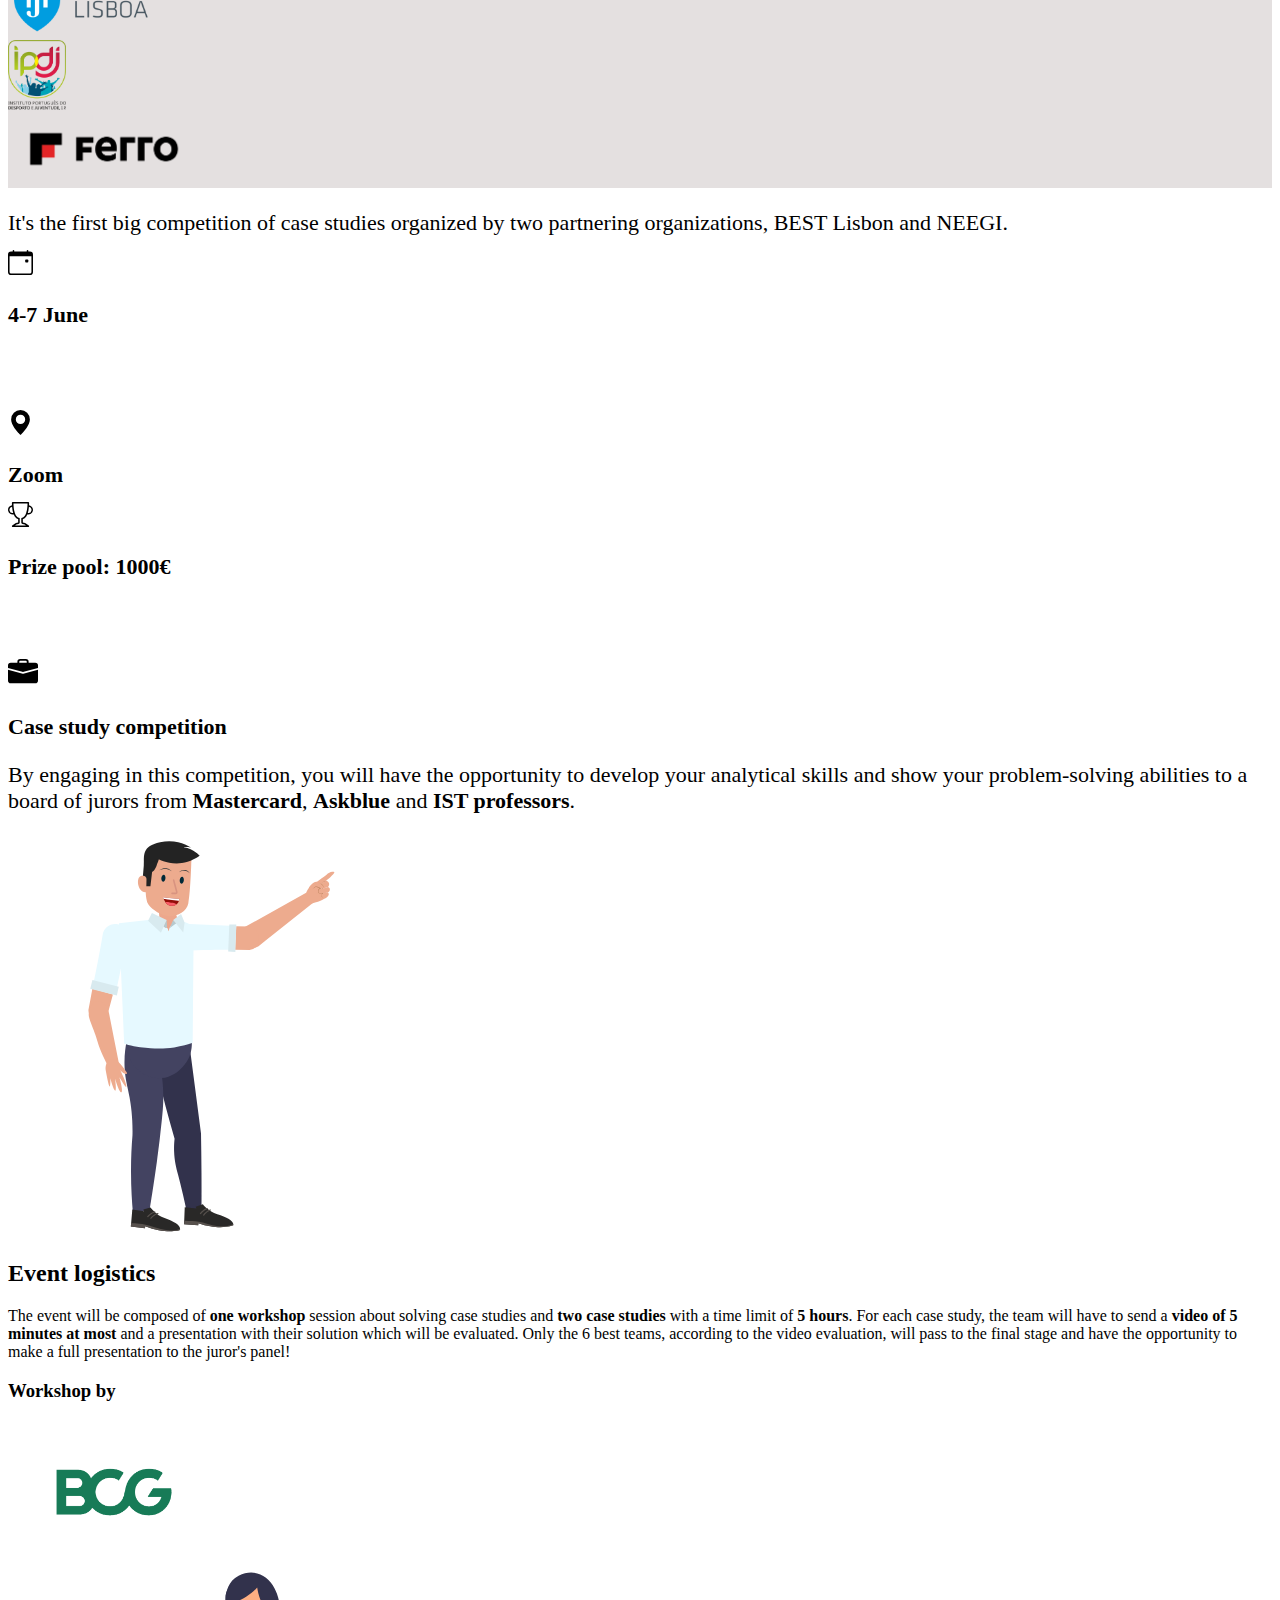
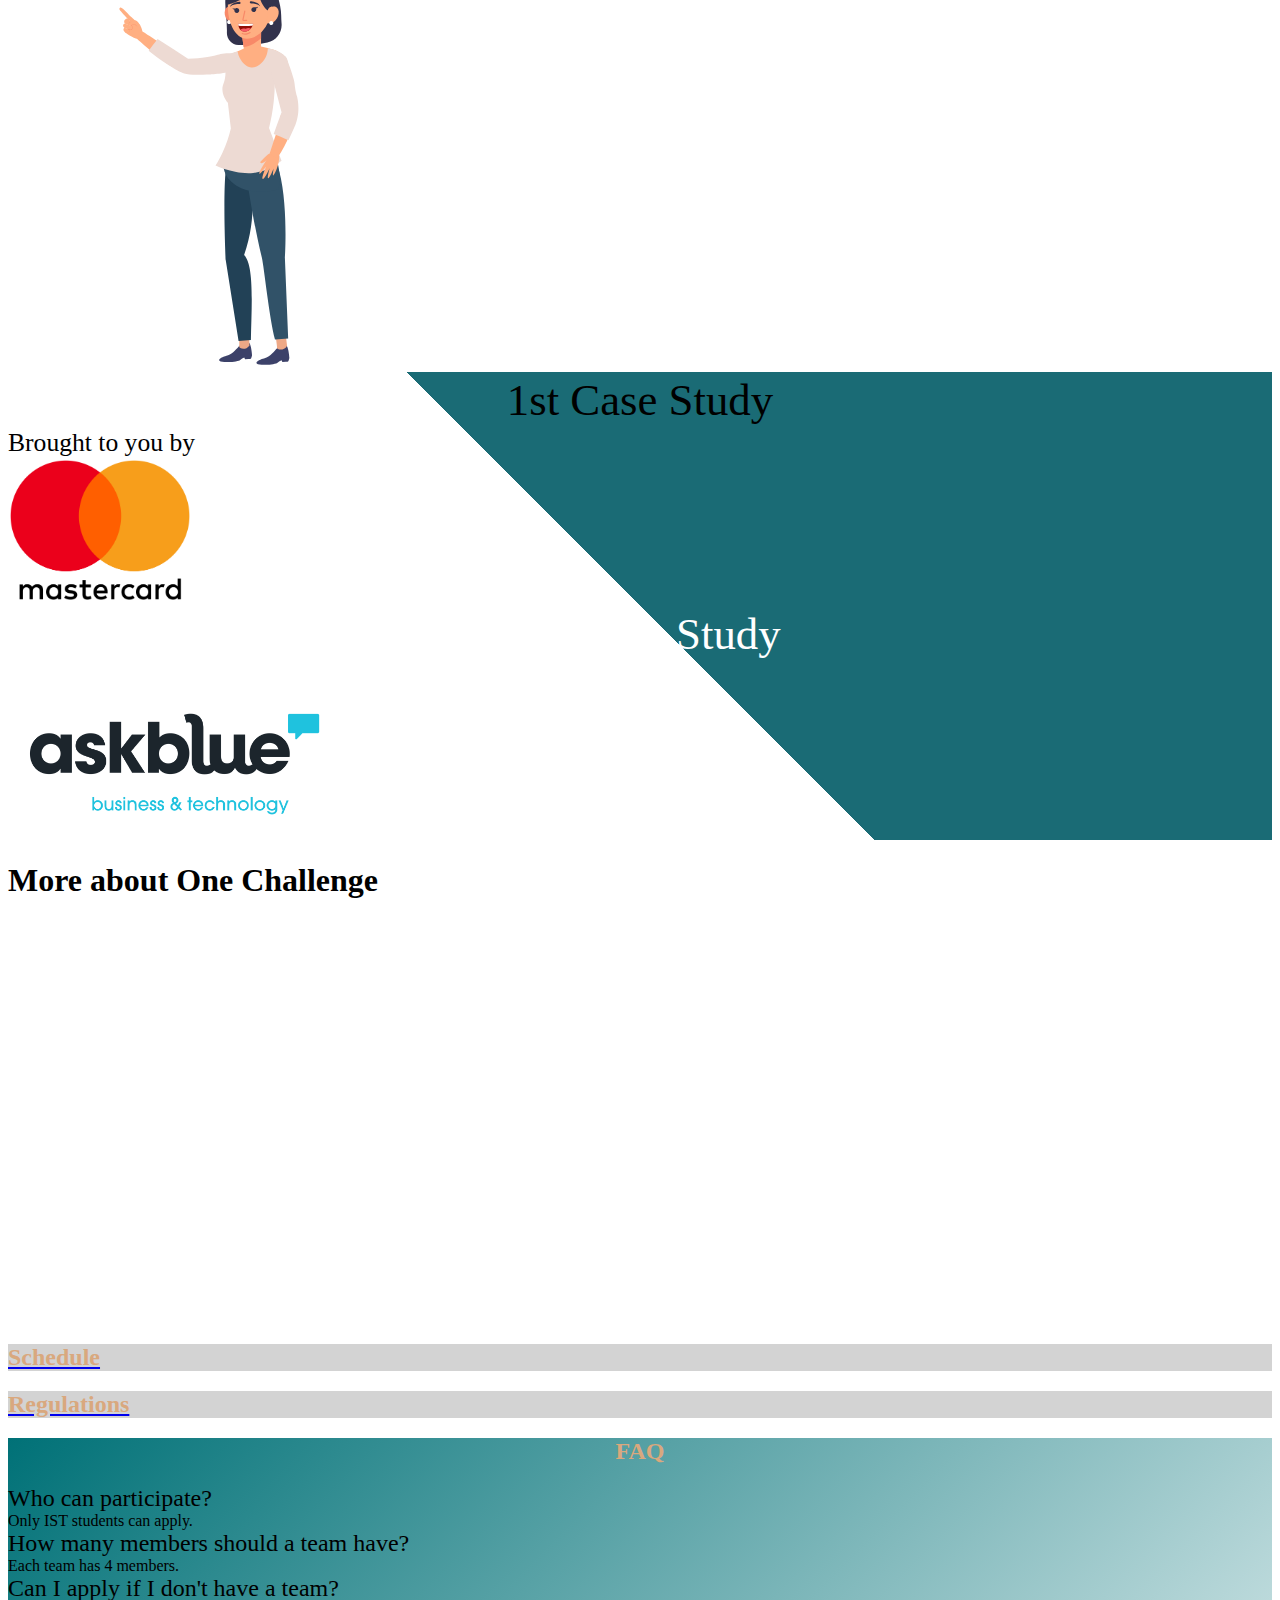
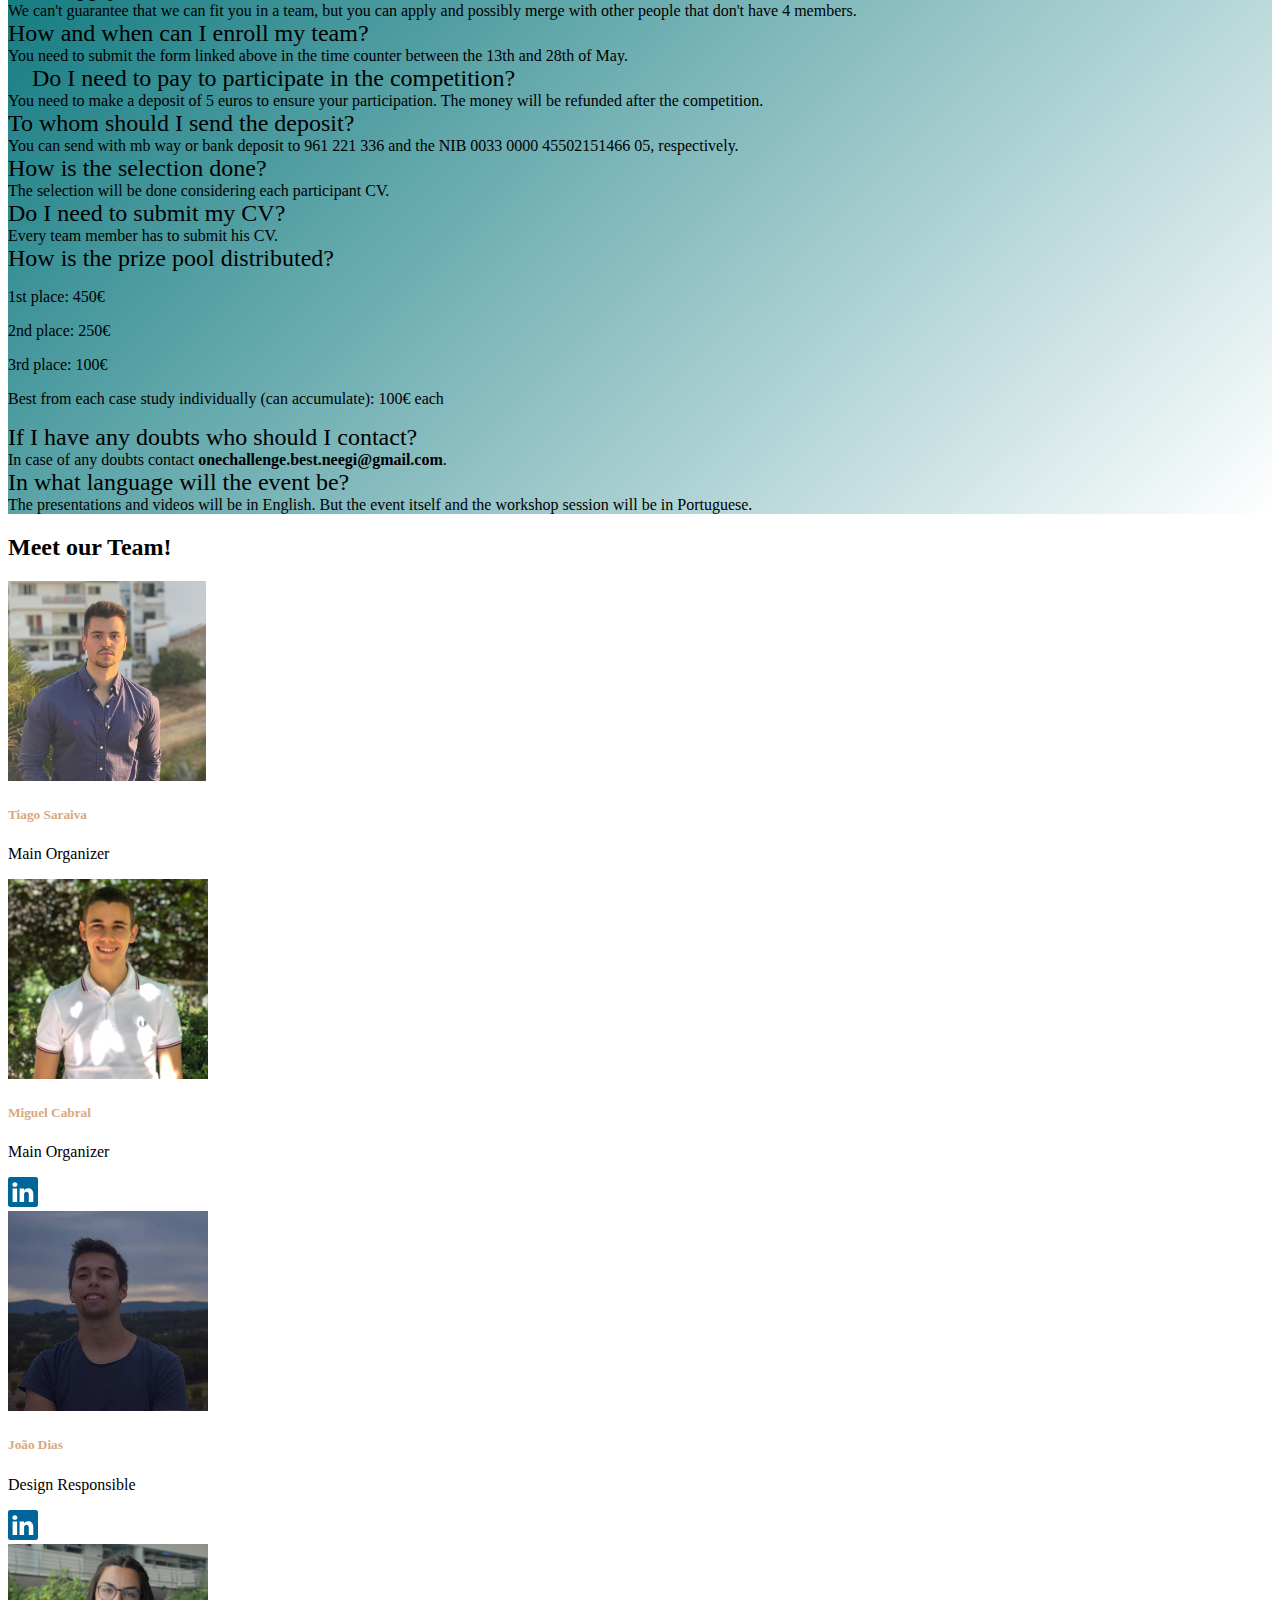
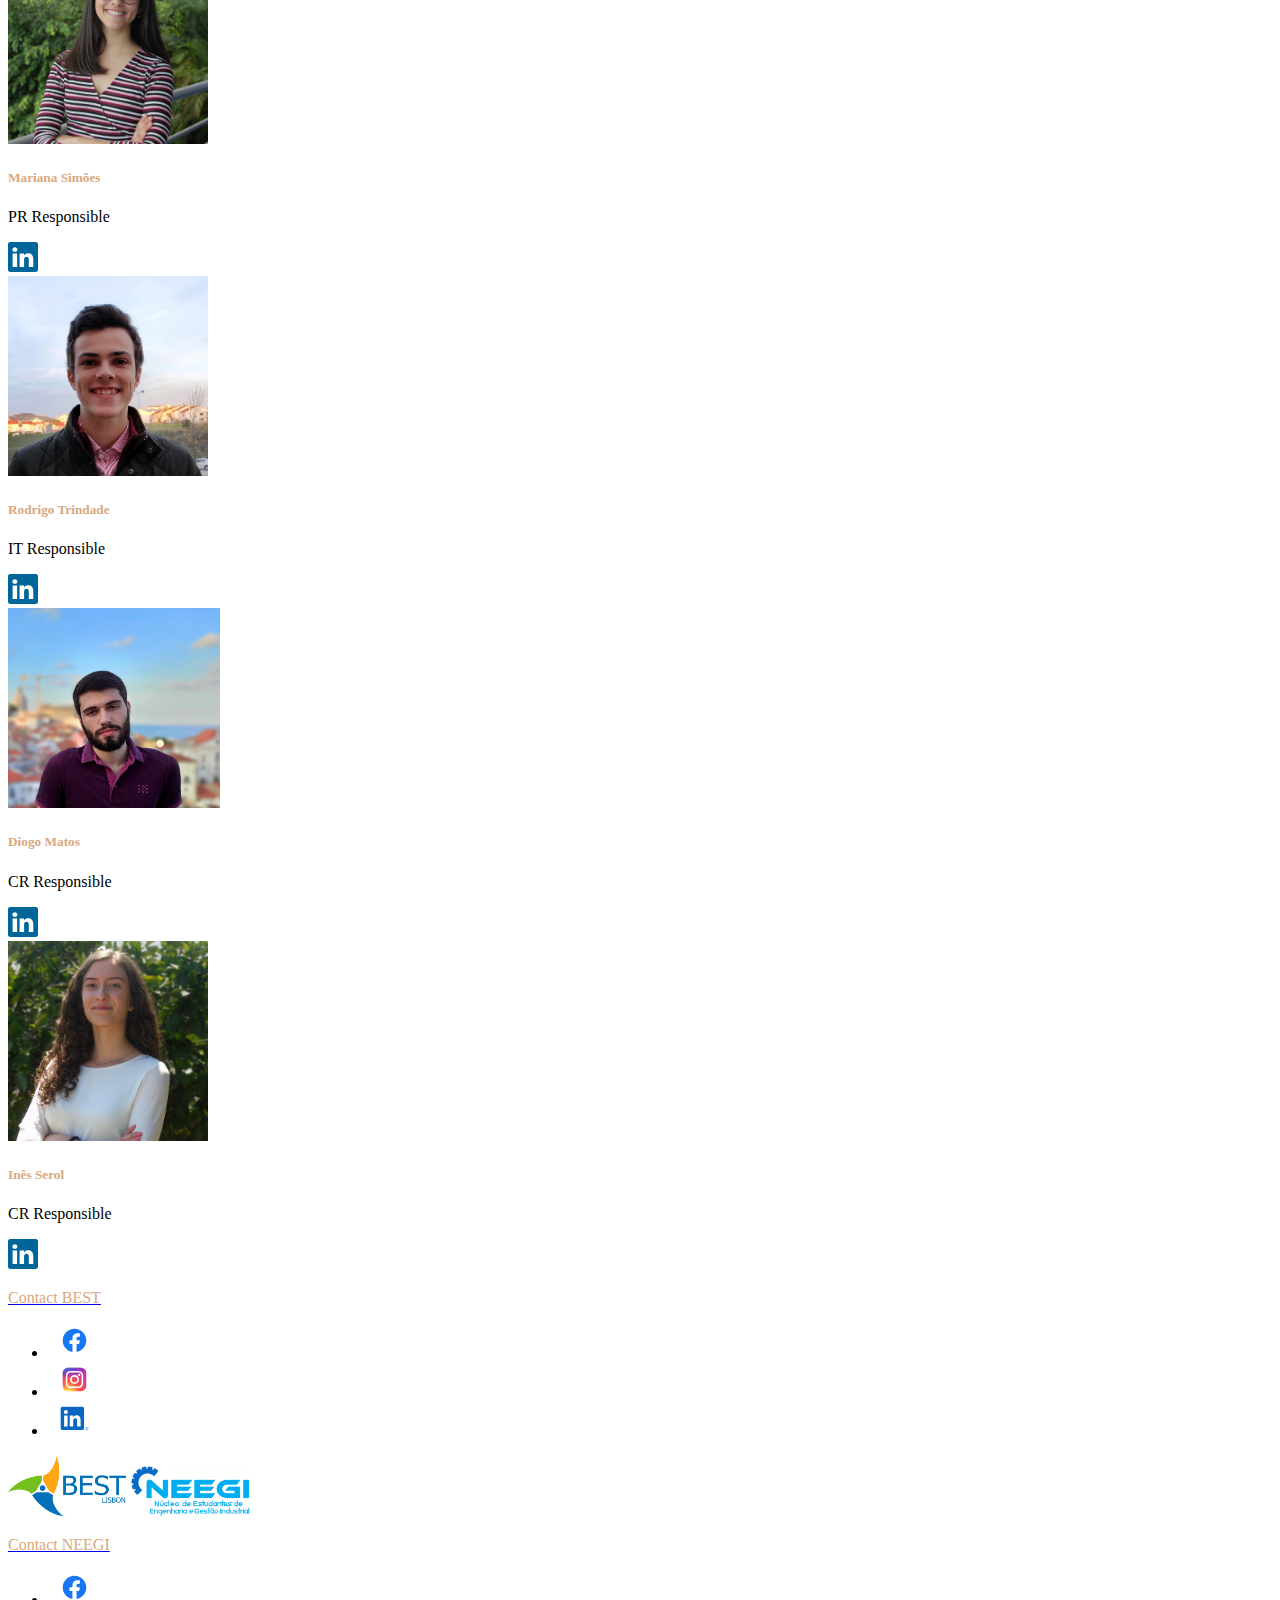
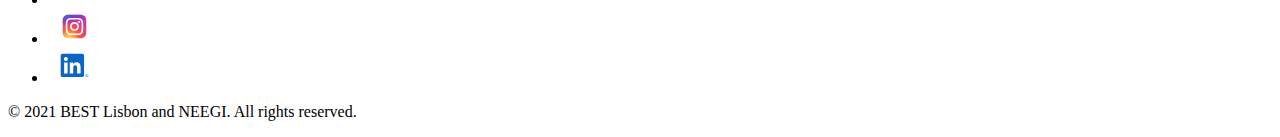
<file: en.html>
<!--
  @author BEST Lisbon http://best.tecnico.ulisboa.pt/
  @copyright BEST Lisbon 2021 -->
<!DOCTYPE html>
<html>

<head>
    <meta charset="utf-8">
    <meta name="viewport" content="width=device-width,initial-scale=1.0">
    <title>One Challenge 2021</title>
    <!--Link to our CSS File-->
    <link href="styles/style.css" rel="stylesheet" type="text/css">

    <!-- Link to Bootstrap CSS -->
    <link rel="stylesheet" href="https://cdn.jsdelivr.net/npm/bootstrap@4.5.3/dist/css/bootstrap.min.css"
        integrity="sha384-TX8t27EcRE3e/ihU7zmQxVncDAy5uIKz4rEkgIXeMed4M0jlfIDPvg6uqKI2xXr2" crossorigin="anonymous">
    <!--Icon on Tab-->
    <link rel="apple-touch-icon" sizes="180x180" href="images/ico/apple-touch-icon.png">
    <link rel="icon" type="image/png" sizes="32x32" href="images/ico/favicon-32x32.png">
    <link rel="icon" type="image/png" sizes="16x16" href="images/ico/favicon-16x16.png">
    <link rel="manifest" href="images/ico/site.webmanifest">
    <link rel="mask-icon" href="images/ico/safari-pinned-tab.svg" color="#5bbad5">
    <meta name="msapplication-TileColor" content="#da532c">
    <meta name="theme-color" content="#ffffff">

</head>

<body>
    <nav class="navbar fixed-top navbar-expand-lg navbar-light green">
        <a class="navbar-brand" href="#">
            <img src="images/logos/logo.svg" height="50">
        </a>
        <button class="navbar-toggler" type="button" data-toggle="collapse" data-target="#navbarNavDropdown"
            aria-controls="navbarNavDropdown" aria-expanded="false" aria-label="Toggle navigation">
            <span class="navbar-toggler-icon"></span>
        </button>
        <div class="collapse navbar-collapse" id="navbarNavDropdown">
            <ul class="navbar-nav mx-auto">
                <li class="nav-item active">
                    <a class="nav-link" href="https://best.tecnico.ulisboa.pt/en.html"
                        style="color: rgb(0, 0, 0)">HOME <span class="sr-only">(current)</span></a>
                </li>


            </ul>
        </div>
        <div class="collapse navbar-collapse" id="navbarNavDropdown">
            <ul class="navbar-nav mx-auto">
                <li class="nav-item active">
                    <a class="nav-link" href="https://best.tecnico.ulisboa.pt/covid/en.html"
                        style="color: rgb(0, 0, 0)">COVID-19 <span class="sr-only">(current)</span></a>
                </li>


            </ul>
        </div>
        <div class="collapse navbar-collapse" id="navbarNavDropdown">
            <ul class="navbar-nav mx-auto">
                <li class="nav-item active">
                    <a class="nav-link" href="https://best.tecnico.ulisboa.pt/about_en.html"
                        style="color: rgb(0, 0, 0)">ABOUT US <span class="sr-only">(current)</span></a>
                </li>


            </ul>
        </div>
        <div class="collapse navbar-collapse" id="navbarNavDropdown">
            <ul class="navbar-nav mx-auto">
                <li class="nav-item active">
                    <a class="nav-link" href="./en.html"
                        style="color: rgb(0, 0, 0)">ONE CHALLENGE <span class="sr-only">(current)</span></a>
                </li>


            </ul>
        </div>
        <div class="collapse navbar-collapse" id="navbarNavDropdown">
            <ul class="navbar-nav mx-auto">
                <li class="nav-item active">
                    <a class="nav-link" href="https://best.tecnico.ulisboa.pt/LEoE/en.html"
                        style="color: rgb(0, 0, 0)">LEOE <span class="sr-only">(current)</span></a>
                </li>


            </ul>
        </div>
        <div class="collapse navbar-collapse" id="navbarNavDropdown">
            <ul class="navbar-nav mx-auto">
                <li class="nav-item active">
                    <a class="nav-link" href="https://best.tecnico.ulisboa.pt/ebec2021/en.html"
                        style="color: rgb(0, 0, 0)">EBEC <span class="sr-only">(current)</span></a>
                </li>


            </ul>
        </div>
        <div class="collapse navbar-collapse" id="navbarNavDropdown">
            <ul class="navbar-nav mx-auto">
                <li class="nav-item active">
                    <a class="nav-link" href="https://best.tecnico.ulisboa.pt/insideview/en.html"
                        style="color: rgb(0, 0, 0)">BIV <span class="sr-only">(current)</span></a>
                </li>


            </ul>
        </div>
        <div class="collapse navbar-collapse" id="navbarNavDropdown">
            <ul class="navbar-nav mx-auto">
                <li class="nav-item active">
                    <a class="nav-link" href="https://best.tecnico.ulisboa.pt/team/en.html"
                        style="color: rgb(0, 0, 0)">MANAGEMENT <span class="sr-only">(current)</span></a>
                </li>


            </ul>
        </div>
        <div class="collapse navbar-collapse" id="navbarNavDropdown">
            <ul class="navbar-nav mx-auto">
                <li class="nav-item active">
                    <a class="nav-link" href="https://best.tecnico.ulisboa.pt/recruitment/en.html"
                        style="color: rgb(0, 0, 0)">RECRUITMENT <span class="sr-only">(current)</span></a>
                </li>
            </ul>
        </div>
        <div class="collapse navbar-collapse" id="navbarNavDropdown">
            <ul class="navbar-nav mx-auto">
                <li class="nav-item active">
                    <a class="nav-link" href="./index.html"><img src="images/pt_flag.png" style="height:15px;"><span class="sr-only">(current)</span></a>
                </li>
            </ul>
        </div>
    </nav>

    <section id="main" style="padding-top:100px">
        <div class="container text-center">
            <p class="color mt-5 mb-5 text-center" style="font-size: 70px">One Challenge</p>
            <div class="box cover-card">
                <div class="row flex">
                    <img class="cover-img" src="images/best-logo.png">
                    <img class="mt-3" height="75px" src="images/hands.png">
                    <img class="cover-img" src="images/neegi-logo.png">
                </div>
            </div>

            <p class=" center branco color" style="font-size: 50px"> Challenge Yourself </p>
        </div>
    </section>

    <section id="best-sponsors" class="grey pt-2 pb-2 mb-4">
        <div class="container text-center">
            <div class="row">
                <div class="col-4">
                    <a href="https://tecnico.ulisboa.pt/">
                        <img src="images/logos/tecnico_logo.png" height="70">
                    </a>
                </div>
                <div class="col-4">
                    <a href="http://www.idesporto.pt/">
                        <img src="images/logos/ipdj_logo.png" height="70">
                    </a>
                </div>
                <div class="col-4">
                    <a href="http://www.idesporto.pt/">
                        <img src="images/logos/7 Ferro Complete Black.png" height="70">
                    </a>
                </div>

            </div>
        </div>
    </section>

    <section id="onechallenge">
        <div class="mb-4">
            <div class="pr-5 pl-5 text-center">
                <p style="font-size: 22px;">It's the first big competition of case studies organized by two partnering
                    organizations, BEST Lisbon and NEEGI.</p>


                <div class="d-flex flex-row align-items-baseline">
                    <div class="container-fluid  d-flex flex-column">
                        <h3 class="nino-sectionHeading1 mt-4 " style="margin-bottom: 90px">
                            <svg xmlns="http://www.w3.org/2000/svg" width="25" height="25" fill="currentColor"
                                class="bi bi-calendar-event" viewBox="0 0 16 16">
                                <path
                                    d="M11 6.5a.5.5 0 0 1 .5-.5h1a.5.5 0 0 1 .5.5v1a.5.5 0 0 1-.5.5h-1a.5.5 0 0 1-.5-.5v-1z" />
                                <path
                                    d="M3.5 0a.5.5 0 0 1 .5.5V1h8V.5a.5.5 0 0 1 1 0V1h1a2 2 0 0 1 2 2v11a2 2 0 0 1-2 2H2a2 2 0 0 1-2-2V3a2 2 0 0 1 2-2h1V.5a.5.5 0 0 1 .5-.5zM1 4v10a1 1 0 0 0 1 1h12a1 1 0 0 0 1-1V4H1z" />
                            </svg>
                            <p style="font-size: 22px;"><strong> 4-7 June</strong></p>
                        </h3>
                        <h3 class="nino-sectionHeading1 icon">
                            <svg xmlns="http://www.w3.org/2000/svg" width="25" height="25" fill="currentColor"
                                class="bi bi-geo-alt-fill" viewBox="0 0 16 16">
                                <path
                                    d="M8 16s6-5.686 6-10A6 6 0 0 0 2 6c0 4.314 6 10 6 10zm0-7a3 3 0 1 1 0-6 3 3 0 0 1 0 6z" />
                            </svg>
                            <p style="font-size: 22px;"><strong> Zoom</strong></p>
                        </h3>
                    </div>
                    <div class="container-fluid d-flex flex-column">
                        <h3 class="nino-sectionHeading1 mt-4" style="margin-bottom: 90px">
                            <svg xmlns="http://www.w3.org/2000/svg" width="25" height="25" fill="currentColor"
                                class="bi bi-trophy" viewBox="0 0 16 16">
                                <path
                                    d="M2.5.5A.5.5 0 0 1 3 0h10a.5.5 0 0 1 .5.5c0 .538-.012 1.05-.034 1.536a3 3 0 1 1-1.133 5.89c-.79 1.865-1.878 2.777-2.833 3.011v2.173l1.425.356c.194.048.377.135.537.255L13.3 15.1a.5.5 0 0 1-.3.9H3a.5.5 0 0 1-.3-.9l1.838-1.379c.16-.12.343-.207.537-.255L6.5 13.11v-2.173c-.955-.234-2.043-1.146-2.833-3.012a3 3 0 1 1-1.132-5.89A33.076 33.076 0 0 1 2.5.5zm.099 2.54a2 2 0 0 0 .72 3.935c-.333-1.05-.588-2.346-.72-3.935zm10.083 3.935a2 2 0 0 0 .72-3.935c-.133 1.59-.388 2.885-.72 3.935zM3.504 1c.007.517.026 1.006.056 1.469.13 2.028.457 3.546.87 4.667C5.294 9.48 6.484 10 7 10a.5.5 0 0 1 .5.5v2.61a1 1 0 0 1-.757.97l-1.426.356a.5.5 0 0 0-.179.085L4.5 15h7l-.638-.479a.501.501 0 0 0-.18-.085l-1.425-.356a1 1 0 0 1-.757-.97V10.5A.5.5 0 0 1 9 10c.516 0 1.706-.52 2.57-2.864.413-1.12.74-2.64.87-4.667.03-.463.049-.952.056-1.469H3.504z" />
                            </svg>
                            <p style="font-size: 22px;">Prize pool:<strong> 1000€</strong></p>
                        </h3>
                        <h3 class="nino-sectionHeading1">
                            <svg xmlns="http://www.w3.org/2000/svg" width="30" height="30" fill="currentColor"
                                class="bi bi-briefcase-fill" viewBox="0 0 16 16">
                                <path
                                    d="M6.5 1A1.5 1.5 0 0 0 5 2.5V3H1.5A1.5 1.5 0 0 0 0 4.5v1.384l7.614 2.03a1.5 1.5 0 0 0 .772 0L16 5.884V4.5A1.5 1.5 0 0 0 14.5 3H11v-.5A1.5 1.5 0 0 0 9.5 1h-3zm0 1h3a.5.5 0 0 1 .5.5V3H6v-.5a.5.5 0 0 1 .5-.5z" />
                                <path
                                    d="M0 12.5A1.5 1.5 0 0 0 1.5 14h13a1.5 1.5 0 0 0 1.5-1.5V6.85L8.129 8.947a.5.5 0 0 1-.258 0L0 6.85v5.65z" />
                            </svg>
                            <p style="font-size: 22px;"> Case study competition</p>
                        </h3>
                    </div>
                </div>
                <!-- <p style="font-size: 22px;"> Between <strong>4 and 7 of June</strong> you are going to have the opportunity of solving two distinct case studies in the fields of management, logistics and technology.</p>
                <p style="font-size: 22px;">You are also going to have the chance of winning prizes from a prize pool of <strong style="font-size: 27px">1200€!!</strong></p>
                <p style="font-size: 22px;">The 1st edition of the competition will be happening in an online format on the zoom platform.</p> -->
                <p style="font-size: 22px;">By engaging in this competition, you will have the opportunity to develop
                    your analytical skills and show your problem-solving abilities to a board of jurors from
                    <strong>Mastercard</strong>, <strong>Askblue</strong> and <strong>IST professors</strong>.</p>

            </div>
        </div>
    </section>

    <!--<section id="countdown" class="mb-4">
        <div class="container text-center">
            <div class="row">
                <div class="col">
                    <p><span id="days"></span><br>Days</p>
                </div>
                <div class="col">
                    <p><span id="hours"></span><br>Hours</p>
                </div>
                <div class="col">
                    <p><span id="minutes"></span><br>Minutes</p>
                </div>
                <div class="col">
                    <p><span id="seconds"></span><br>Seconds</p>
                </div>
                <div class="col"><a href="https://forms.gle/sQDLHDvF3AHuSaY97" class="btn btn-primary sign-up"
                        target="_blank">Apply here</a></div>
            </div>
        </div>
    </section>-->

    <section id="bonecos">
        <div class="container">
            <div class="row">
                <div class="col">
                    <img class="mb-4 responsive" src="./images/man.svg">
                </div>
                <div class="col text-center">
                    <h2>Event logistics</h2>
                    <p>The event will be composed of <strong>one workshop</strong> session about solving case studies
                        and <strong>two case studies</strong> with a
                        time limit of <strong>5 hours</strong>. For each case study, the team will have to send a
                        <strong>video of 5 minutes at most</strong> and a
                        presentation with their solution which will be evaluated. Only the 6 best teams, according to
                        the video
                        evaluation, will pass to the final stage and have the opportunity to make a full
                        presentation to the juror's panel! </p>

                    <h3>Workshop by</h3>
                    <a href="https://www.bcg.com/en-pt/" target="_blank"><img class="sizes"
                            src="images/logos/bcg.png"></a>
                </div>
                <div class="col d-flex align-items-end justify-content-end ">
                    <img class="mb-4 responsive" src="./images/woman.svg">
                </div>
            </div>
        </div>
    </section>


    <section id="casestudy" class="mb-4">
        <div class="gradi mb-5">
            <div class="d-flex justify-content-between pr-2 pl-2">
                <div>
                    <div class="py-2 size1" style="text-align:center;">1st Case Study</div>
                    <div class="size2 ml-3">Brought to you by</div>
                    <div class="ml-5">
                        <a href="https://www.mastercard.pt/pt-pt.html" target="_blank"><img class="sizes"
                                src="images/logos/Mastercard_logo.png"></a>
                    </div>
                </div>

                <div>
                    <div class="px-2 py-2 size1" style="text-align:center; color:rgb(255,255,255);">2nd Case Study</div>
                    <div class="size2" style="color:rgb(255,255,255);">Brought to you by</div>
                    <div>
                        <a href="https://askblue.pt/" target="_blank"><img class="sizes"
                                src="images/logos/Logo_askblue.png"></a>
                    </div>
                </div>

            </div>
        </div>
    </section>

    <section id="video" class="pb-5">
        <div class="container text-center">
            <h1 class="text-center">More about One Challenge</h1>
            <iframe width="800" height="400" src="https://www.youtube.com/embed/sOV75s2vdnw"
                title="YouTube video player" frameborder="0"
                allow="accelerometer; autoplay; clipboard-write; encrypted-media; gyroscope; picture-in-picture"
                allowfullscreen style="max-width: 100%;"></iframe>
        </div>
    </section>

    <section id="best-schedule" class="mb-4" style="background-color:#d3d3d3">
        <div class="container text-center">
            <a href="timeline.pdf" target="_blank">
                <h2 class="color1 py-4 mb-0">Schedule</h2>
            </a>
        </div>
    </section>
    <section id="best-schedule" class="mb-4" style="background-color:#d3d3d3">
        <div class="container text-center">
            <a href="Regulamento One Challenge.pdf" target="_blank">
                <h2 class="color1 py-4 mb-0">Regulations</h2>
            </a>
        </div>
    </section>







    <section id="best-faq">
        <div class="text-center progressivo mb-3">
            <h2 class="faq py-2">FAQ</h2>
            <div class="row pr-3 pl-5">
                <div class="col-md-6 mb-3">
                    <a class="faq-title" data-toggle="collapse" href="#multiCollapse1" role="button"
                        aria-expanded="false" aria-controls="multiCollapseExample1">Who can participate?</a>
                    <div class="collapse multi-collapse" id="multiCollapse1">
                        <!--<div class="card card-body color-transparent">-->
                        <div class="card card-body">
                            Only IST students can apply.
                        </div>
                    </div>
                </div>

                <div class="col-md-6 mb-3">
                    <a class="faq-title pergunta " data-toggle="collapse" href="#multiCollapse2" role="button"
                        aria-expanded="false" aria-controls="multiCollapseExample2">How many members should a team
                        have?</a>
                    <div class="collapse multi-collapse" id="multiCollapse2">
                        <div class="card card-body">
                            Each team has 4 members.
                        </div>
                    </div>
                </div>
            </div>


            <div class="row pr-3 pl-5 ">

                <div class="col-md-6 mb-3">
                    <a class="faq-title" data-toggle="collapse" href="#multiCollapse3" role="button"
                        aria-expanded="false" aria-controls="multiCollapseExample3">Can I apply if I don't have a
                        team?</a>
                    <div class="collapse multi-collapse" id="multiCollapse3">
                        <div class="card card-body">
                            We can't guarantee that we can fit you in a team, but you can apply and possibly merge with
                            other
                            people that don't have 4 members.
                        </div>

                    </div>
                </div>


                <div class="col-md-6 mb-3">
                    <a class="faq-title pergunta" data-toggle="collapse" href="#multiCollapse4" role="button"
                        aria-expanded="false" aria-controls="multiCollapseExample4">How and when can I enroll my
                        team?</a>
                    <div class="collapse multi-collapse" id="multiCollapse4">
                        <div class="card card-body">
                            You need to submit the form linked above in the time counter between the 13th and 28th of
                            May.
                        </div>
                    </div>
                </div>

            </div>


            <div class="row pr-3 pl-5">
                <div class="col-md-6 mb-3">
                    <a class="faq-title bullet" data-toggle="collapse" href="#multiCollapse5" role="button"
                        aria-expanded="false" aria-controls="multiCollapseExample5">Do I need to pay to participate in
                        the
                        competition?</a>
                    <div class="collapse multi-collapse" id="multiCollapse5">
                        <div class="card card-body">
                            You need to make a deposit of 5 euros to ensure your participation. The money will be
                            refunded after the competition.
                        </div>
                    </div>
                </div>

                <div class="col-md-6 mb-3">
                    <a class="faq-title pergunta" data-toggle="collapse" href="#multiCollapse6" role="button"
                        aria-expanded="false" aria-controls="multiCollapseExample6">To whom should I send the
                        deposit?</a>
                    <div class="collapse multi-collapse" id="multiCollapse6">
                        <div class="card card-body">
                            You can send with mb way or bank deposit to 961 221 336 and the NIB 0033 0000 45502151466
                            05, respectively.
                        </div>
                    </div>
                </div>
            </div>


            <div class="row pr-3 pl-5">
                <div class="col-md-6 mb-3">
                    <a class="faq-title" data-toggle="collapse" href="#multiCollapse7" role="button"
                        aria-expanded="false" aria-controls="multiCollapseExample7">How is the selection done?</a>
                    <div class="collapse multi-collapse" id="multiCollapse7">
                        <div class="card card-body">
                            The selection will be done considering each participant CV.
                        </div>
                    </div>
                </div>
                <div class="col-md-6 mb-3">
                    <a class="faq-title pergunta" data-toggle="collapse" href="#multiCollapse8" role="button"
                        aria-expanded="false" aria-controls="multiCollapseExample8">Do I need to submit my CV?</a>
                    <div class="collapse multi-collapse" id="multiCollapse8">
                        <div class="card card-body">
                            Every team member has to submit his CV.
                        </div>
                    </div>
                </div>
            </div>
            <div class="row pr-3 pl-5">
                <div class="col-md-6 mb-3">
                    <a class="faq-title" data-toggle="collapse" href="#multiCollapse9" role="button"
                        aria-expanded="false" aria-controls="multiCollapseExample9">How is the prize pool
                        distributed?</a>
                    <div class="collapse multi-collapse" id="multiCollapse9">
                        <div class="card card-body">
                            <p> 1st place: 450€ </p>
                            <p>2nd place: 250€ </p>
                            <p>3rd place: 100€</p>
                            <p>Best from each case study individually (can accumulate): 100€ each</p>
                        </div>
                    </div>
                </div>
                <div class="col-md-6 mb-3">
                    <a class="faq-title pergunta" data-toggle="collapse" href="#multiCollapse10" role="button"
                        aria-expanded="false" aria-controls="multiCollapseExample10">If I have any doubts who should I
                        contact?</a>
                    <div class="collapse multi-collapse" id="multiCollapse10">
                        <div class="card card-body">
                            In case of any doubts contact <strong>onechallenge.best.neegi@gmail.com</strong>.
                        </div>
                    </div>
                </div>
            </div>
            <div class="text-center pr-3 pl-5">

                <div class=" mb-3">
                    <a class="faq-title pergunta" data-toggle="collapse" href="#multiCollapse11" role="button"
                        aria-expanded="false" aria-controls="multiCollapseExample11">In what language will the event
                        be?</a>
                    <div class="collapse multi-collapse" id="multiCollapse11">
                        <div class="card card-body">
                            The presentations and videos will be in English. But the event itself and the workshop
                            session will be in Portuguese.
                        </div>
                    </div>
                </div>
            </div>


        </div>
    </section>

    <section id="best-team">
        <div class="container text-center">
            <h2 class="mb-4">Meet our Team!</h2>
            <div class="row">
                <div class="col-md-4 offset-md-2 mb-3">
                    <img class="mb-3 rounded-circle" src="images/team/tiago.jpeg" height="200">
                    <h5 class="mb-0 color">Tiago Saraiva</h5>
                    <p>Main Organizer</p>


                </div>
                <div class="col-md-4 mb-3">
                    <img class="mb-3 rounded-circle" src="images/team/Miguel.jpeg" height="200">
                    <h5 class="mb-0 color">Miguel Cabral</h5>
                    <p>Main Organizer</p>
                    <a href="https://www.linkedin.com/in/miguelpcabral/" target="_blank"><img class="linkedin-img"
                            src="images/linkedin.svg" height="30"></a>

                </div>
            </div>
            <div class="row">
                <div class="col-md-4 mb-3">
                    <img class="mb-3 rounded-circle" src="./images/team/dias.jpeg" height="200">
                    <h5 class="mb-0 color">João Dias</h5>
                    <p>Design Responsible</p>
                    <a href="https://www.linkedin.com/in/jo%C3%A3o-dias-784618198" target="_blank"><img
                            class="linkedin-img" src="images/linkedin.svg" height="30"></a>

                    </a>
                </div>
                <div class="col-md-4 mb-3">
                    <img class="mb-3 rounded-circle" src="./images/team/Mariana.jpeg" height="200">
                    <h5 class="mb-0 color">Mariana Simões</h5>
                    <p>PR Responsible</p>
                    <a href="https://www.linkedin.com/in/mariana-sim%C3%B5es-b2ba31197" target="_blank"><img
                            class="linkedin-img" src="images/linkedin.svg" height="30"></a>
                </div>
                <div class="col-md-4 mb-3">
                    <img class="mb-3 rounded-circle" src="./images/team/Rodrigo.jpeg" height="200">
                    <h5 class="mb-0 color">Rodrigo Trindade</h5>
                    <p>IT Responsible</p>
                    <a href="https://www.linkedin.com/in/rodrigo-trindade-48b134208/" target="_blank"><img
                            class="linkedin-img" src="images/linkedin.svg" height="30"></a>

                </div>
            </div>
            <div class="row">
                <div class="col-md-4 offset-md-2 mb-3">
                    <img class="mb-3 rounded-circle" src="./images/team/diogo.jpeg" height="200">
                    <h5 class="mb-0 color">Diogo Matos</h5>
                    <p>CR Responsible</p>
                    <a href="https://www.linkedin.com/in/diogo-matos13/" target="_blank"><img class="linkedin-img"
                            src="images/linkedin.svg" height="30"></a>
                </div>
                <div class="col-md-4 mb-3">
                    <img class="mb-3 rounded-circle" src="./images/team/Ines.jpeg" height="200">
                    <h5 class="mb-0 color"> Inês Serol</h5>
                    <p>CR Responsible</p>
                    <a href="https://www.linkedin.com/in/in%C3%AAs-serol-159241205/" target="_blank"><img
                            class="linkedin-img" src="images/linkedin.svg" height="30"></a>

                </div>
            </div>
        </div>
    </section>

    <footer class="pb-3">
        <div class="container text-center">
            <div class="row border-bottom pb-2">
                <div class="col-md-4 col-sm-6 order-1">
                    <div class="social-media row ml-3">
                        <!--redes sociais BEST-->
                        <a href="mailto:lisbon@best.eu.org" target="_blank">
                            <p class="color text-contact"> Contact BEST</p>
                        </a>
                    </div>
                    <div class="row social-media">
                        <ul class="nav">
                            <li class="nav-item"><a href="https://www.facebook.com/bestlisboa/" target="_blank"><img
                                        src="images/logos/facebook.svg" height="35"></a></li>
                            <li class="nav-item"><a href="https://www.instagram.com/best.lisbon" target="_blank"><img
                                        src="images/logos/instagram.svg" height="35"></a></li>
                            <li class="nav-item"><a href="https://www.linkedin.com/company/best-lisboa/"
                                    target="_blank"><img src="images/logos/linkedin.svg" height="35"></a></li>
                        </ul>
                    </div>
                </div>

                <div
                    class="offset-sm-3 offset-md-0 col-sm-6 col-md-4 d-flex justify-content-center align-items-center order-sm-3 order-md-2">
                    <a href="http://best.tecnico.ulisboa.pt/" target="_blank"><img class="mr-4"
                            src="images/logos/best_logo.png" height="60"></a>
                    <a href="https://neegi.ist.utl.pt/" target="_blank"><img src="images/logos/neegi.png"
                            height="50"></a>
                </div>

                <div class="col-sm-6 col-md-4 order-sm-2">
                    <div class="social-media row d-flex align-items-end justify-content-end mr-3">
                        <!--redes sociais NEEGI-->
                        <a href="neegi.ist@gmail.com" target="_blank">
                            <p class="color text-contact"> Contact NEEGI</p>
                        </a>
                    </div>
                    <div class="social-media row d-flex align-items-end justify-content-end">
                        <ul class="nav">
                            <li class="nav-item"><a href="https://www.facebook.com/neegi.tecnico/" target="_blank"><img
                                        src="images/logos/facebook.svg" height="35"></a></li>
                            <li class="nav-item"><a href="https://www.instagram.com/neegi.ist/" target="_blank"><img
                                        src="images/logos/instagram.svg" height="35"></a></li>
                            <li class="nav-item"><a href="https://www.linkedin.com/company/neegi/" target="_blank"><img
                                        src="images/logos/linkedin.svg" height="35"></a></li>
                        </ul>
                    </div>
                </div>

                <!-- <a class="nav-link" href="mailto:lisbon@best.eu.org">Contact us :
                      <svg width="2em" height="2em" viewBox="0 0 16 16" class="bi bi-envelope" fill="currentColor"
                          xmlns="http://www.w3.org/2000/svg">
                          <path fill-rule="evenodd"
                              d="M0 4a2 2 0 0 1 2-2h12a2 2 0 0 1 2 2v8a2 2 0 0 1-2 2H2a2 2 0 0 1-2-2V4zm2-1a1 1 0 0 0-1 1v.217l7 4.2 7-4.2V4a1 1 0 0 0-1-1H2zm13 2.383l-4.758 2.855L15 11.114v-5.73zm-.034 6.878L9.271 8.82 8 9.583 6.728 8.82l-5.694 3.44A1 1 0 0 0 2 13h12a1 1 0 0 0 .966-.739zM1 11.114l4.758-2.876L1 5.383v5.73z" />
                      </svg>
                  </a> -->
            </div>
            <div class="row d-flex justify-content-center mt-2">
                <p class="mb-0 mt-2 small text-muted">© 2021 BEST Lisbon and NEEGI. All rights reserved.</p>
            </div>
        </div>
    </footer>

    <!-- Link to our Javascript File -->
    <script src="scripts/main.js"></script>
    <!-- JS Bootstrap - jQuery and JS bundle w/ Popper.js -->
    <script src="https://code.jquery.com/jquery-3.5.1.slim.min.js"
        integrity="sha384-DfXdz2htPH0lsSSs5nCTpuj/zy4C+OGpamoFVy38MVBnE+IbbVYUew+OrCXaRkfj"
        crossorigin="anonymous"></script>
    <script src="https://cdn.jsdelivr.net/npm/bootstrap@4.5.3/dist/js/bootstrap.bundle.min.js"
        integrity="sha384-ho+j7jyWK8fNQe+A12Hb8AhRq26LrZ/JpcUGGOn+Y7RsweNrtN/tE3MoK7ZeZDyx"
        crossorigin="anonymous"></script>
</body>

</html>
</file>
<file: styles/style.css>
/*
* @author    BEST Lisbon http://best.tecnico.ulisboa.pt/
* @copyright BEST Lisbon 2021. All rights reserved.
*/

@import url('https://fonts.googleapis.com/css2?family=Roboto:ital,wght@0,100;0,300;0,400;0,500;0,700;0,900;1,100;1,300;1,400;1,500;1,700;1,900&display=swap');






img.sizes {
    padding:2px;
   }
   
   @media screen and (min-width: 751px) {
     img.sizes {
       height:140px
     }
   }
   
   @media screen and (max-width: 750px) {
     img.sizes {
       height: 60px;
     }
   }

div.size1 {
   padding:2px;
  }
  
  @media screen and (min-width: 401px) {
    div.size1 {
      font-size: 3.5vw;
    }
  }
  
  @media screen and (max-width: 400px) {
    div.size1 {
      font-size: 1.8vh;
    }
  }

  div.size2 {
    padding:0px;
   }
   
   @media screen and (min-width: 601px) {
     div.size2 {
       font-size: 2vw;
     }
   }
   
   @media screen and (max-width: 600px) {
     div.size2 {
       font-size: 1.5vh;
     }
   }




   .flex {
    padding:0px;
   }
   
   @media screen and (min-width: 601px) {
     .flex {
        flex-direction: row;
     }
   }
   
   @media screen and (max-width: 600px) {
     .flex {
        flex-direction: column;
     }
   }
 



body {
    overflow-x: hidden;
}

.cover-img {
    margin: 0 auto;
    max-width: 100%;
    height: 100px;
}

#countdown {
    background-color: #011526;
    color: white;
}

#countdown #days, #countdown #hours, #countdown #minutes, #countdown #seconds {
    font-size: 5rem;
}

#countdown .row-css {
    display: -webkit-box;
    display: -ms-flexbox;
    display: flex;
    -webkit-box-orient: horizontal;
    -webkit-box-direction: normal;
    -ms-flex-direction: row;
    flex-direction: row;
}

#countdown .sign-up {
    display: -webkit-box;
    display: -ms-flexbox;
    display: flex;
    -webkit-box-align: center;
    -ms-flex-align: center;
    align-items: center;
    -webkit-box-pack: center;
    -ms-flex-pack: center;
    justify-content: center;
    width: 100%;
    height: 100%;
    font-family: 'Roboto Condensed', sans-serif;
    font-size: 30px;
}

#countdown .btn-primary {
    background-color: rgb(217, 168, 126) !important;
    border-color: rgb(217, 168, 126) !important;
    color: #000000;
}

#countdown .btn-primary:hover {
    background-color: #935b2b !important;
    border-color: #935b2b !important;
    color: #000000;
}

.progressivo {
    background: -webkit-linear-gradient(-225, white, #007177);
    background: linear-gradient(315deg, white, #007177);
}

.logos {
    padding: 5%;
}

.bullet {
    padding-left: 1em;
    text-indent: -.7em;
    content: "• ";
    color: #D9A87E;
}

.gradi {
    background-image: -webkit-linear-gradient(45deg, #fff 50%, #1a6b75 0);
    
}

.flex {
    display: flex;
    align-items: center;
    justify-content: center;
}

.icon-plus {
    color: #000000;
    /*color: #000000;
      font-size: 20px;*/
}

.box {
    margin-top: 110px;
    border-radius: 25px;
    padding: 20px;
}

.branco {
    color: rgb(255, 255, 255);
}

.center {
    padding-top: 200px;
    text-align: center;
}

#main {
    background: url('../images/buildings.jpg') no-repeat center center / cover;
    /*padding: 90px;*/
    padding-bottom: 300px;
    /*(topo, direita, baixo, esquerda)*/
}

.color-transparent {
    background-color: transparent !important;
}

#main .cover-card {
    background-color: rgba(237, 234, 224, 0.9);
}

/*.margem {
    margin-bottom: 2%;
}*/

/*.pergunta {
    position: absolute;
    left: 50%;
}*/

.faq {
    color: #D9A87E;
    text-align: center;
}

/*.schedule {
    margin-top: 90px;
}*/

#best-schedule:hover {
    color: #D9A87E;
    transition: 0.2s;
}

.color {
    color: #D9A87E;
}

.color1 {
    color: #D9A87E;
    transition: 0.2s;
}


.faqs {
    background-color: rgb(255, 255, 255);
    font-size: medium;
    border: 0px;
}

.faq-title {
    text-decoration: none;
    font-size: 24px;
    color: black;
}

/** quando rato passa por cima**/

.faq-title:hover {
    text-decoration: none;
    color: black;
}

.navbar-nav {
    font-size: 15px;
    font-family: 'Roboto';
}

#slideshow .carousel-inner .carousel-item .img-parent {
    filter: brightness(30%);
    -webkit-animation: zoom 20s;
    animation: zoom 20s;
}

#slideshow {
    margin-top: 75px;
}

.green {
    background-color: rgba(255, 255, 255, 0.9);
}

svg {
    margin-top: -3%;
}

.grey {
    background-color: #e4e0e0;
}

@-webkit-keyframes zoom {
    from {
        -webkit-transform: scale(1, 1);
    }
    to {
        -webkit-transform: scale(1.5, 1.5);
    }
}

@keyframes zoom {
    from {
        transform: scale(1, 1);
    }
    to {
        transform: scale(1.5, 1.5);
    }
}

/* Extra small devices (portrait phones, less than 576px)
   No media query since this is the default in Bootstrap*/

/*Small devices (landscape phones, 576px and up)*/

@media (min-width: 576px) {
    #slideshow .carousel-inner {
        max-height: 1000px;
    }
}

@media (max-width: 576px) {
    footer .social-media {
        display: flex !important;
        justify-content: center !important;
        align-items: center !important;
        margin-left: 0px !important;
        margin-right: 0px !important;
        margin-bottom: 0.75rem !important;
    }
    footer .text-contact {
        margin-bottom: 0rem !important;
    }
}

/*Medium devices (tablets, 768px and up)*/

@media (min-width: 768px) {
    #slideshow .carousel-inner {
        max-height: 900px;
    }
}

/*Large devices (desktops, 992px and up)*/

@media (min-width: 992px) {
    #slideshow .carousel-inner {
        max-height: 700px;
    }
}

/*Extra large devices (large desktops, 1200px and up)*/

@media (min-width: 1200px) {
    #slideshow .carousel-inner {
        max-height: 600px;
    }
    #slideshow .carousel-inner .carousel-item>img {
        margin-top: -15%;
    }
}




.icon {
    padding:0px;
   }
   
   @media screen and (max-width: 601px) {
     .icon {
       margin:25px;
     }
   }
   
  

 
   .responsive {
    width: 100%;
    max-width: 400px;
    height: 100%;
    max-height: 400px;
  }
</file>
